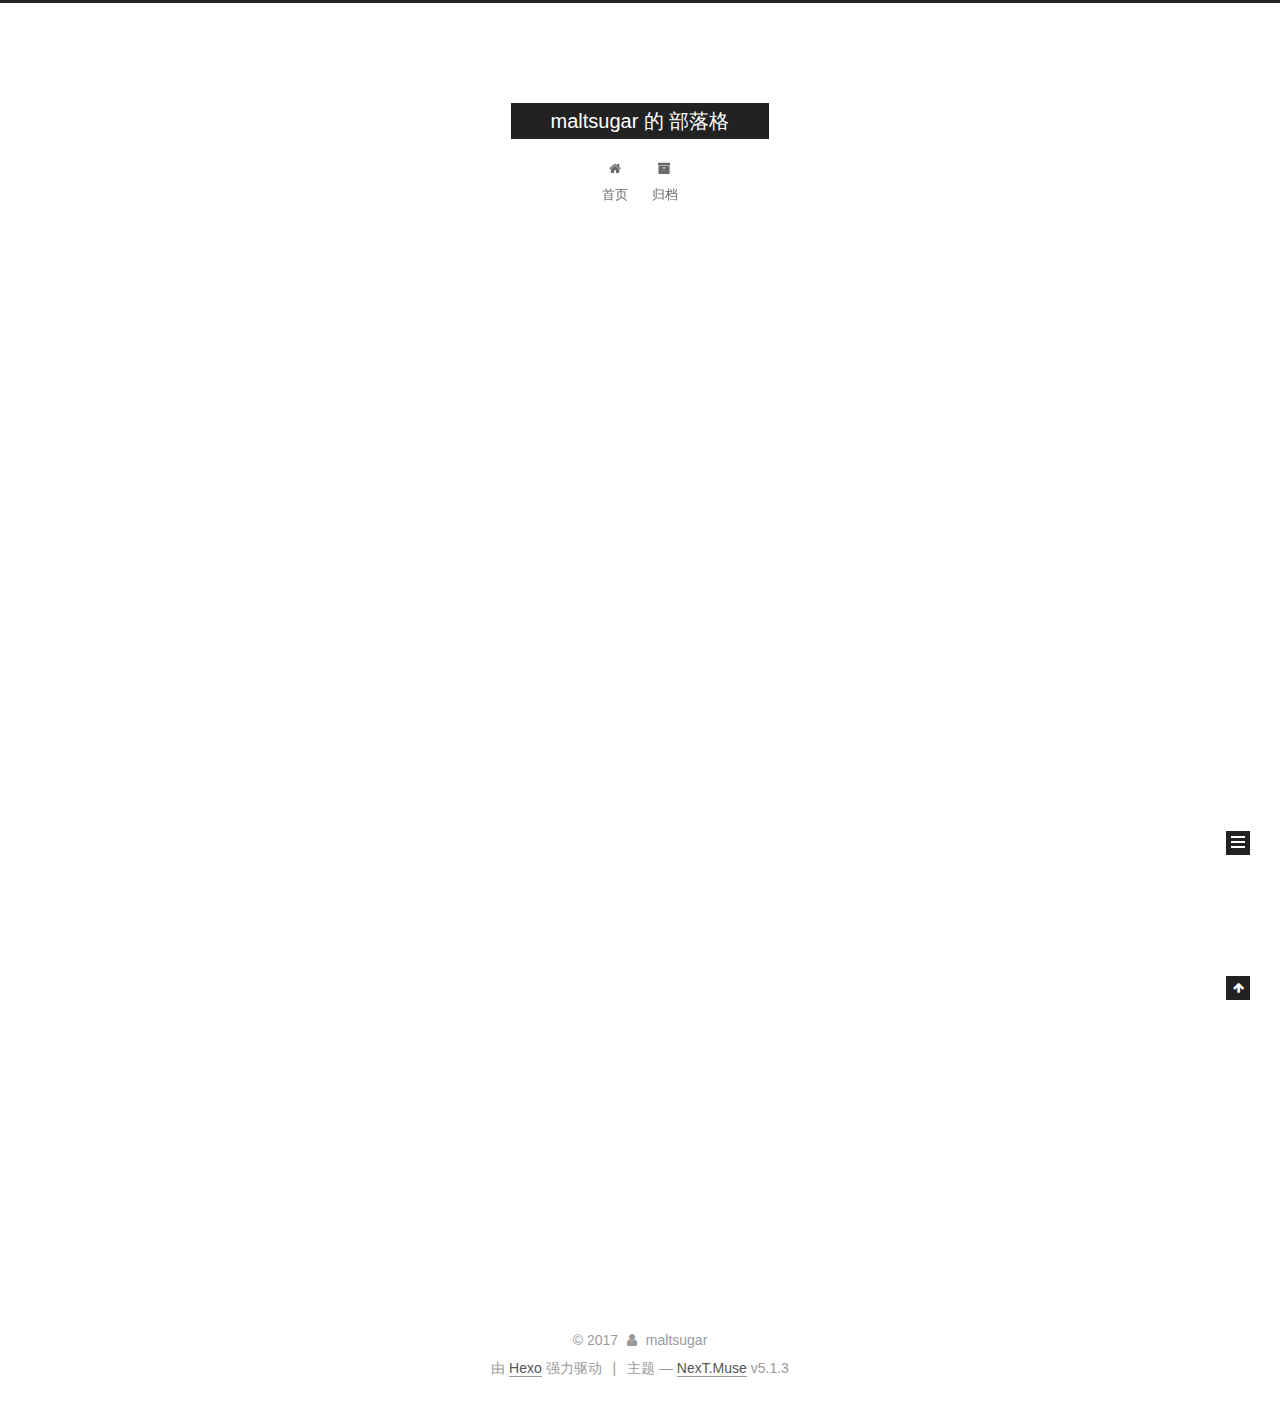
<file: index.html>
<!DOCTYPE html>



  


<html class="theme-next muse use-motion" lang="zh-Hans">
<head>
  <meta charset="UTF-8"/>
<meta http-equiv="X-UA-Compatible" content="IE=edge" />
<meta name="viewport" content="width=device-width, initial-scale=1, maximum-scale=1"/>
<meta name="theme-color" content="#222">









<meta http-equiv="Cache-Control" content="no-transform" />
<meta http-equiv="Cache-Control" content="no-siteapp" />
















  
  
  <link href="/lib/fancybox/source/jquery.fancybox.css?v=2.1.5" rel="stylesheet" type="text/css" />







<link href="/lib/font-awesome/css/font-awesome.min.css?v=4.6.2" rel="stylesheet" type="text/css" />

<link href="/css/main.css?v=5.1.3" rel="stylesheet" type="text/css" />


  <link rel="apple-touch-icon" sizes="180x180" href="/images/apple-touch-icon-next.png?v=5.1.3">


  <link rel="icon" type="image/png" sizes="32x32" href="/images/favicon-32x32-next.png?v=5.1.3">


  <link rel="icon" type="image/png" sizes="16x16" href="/images/favicon-16x16-next.png?v=5.1.3">


  <link rel="mask-icon" href="/images/logo.svg?v=5.1.3" color="#222">





  <meta name="keywords" content="Hexo, NexT" />










<meta property="og:type" content="website">
<meta property="og:title" content="maltsugar 的 部落格">
<meta property="og:url" content="http://yoursite.com/index.html">
<meta property="og:site_name" content="maltsugar 的 部落格">
<meta property="og:locale" content="zh-Hans">
<meta name="twitter:card" content="summary">
<meta name="twitter:title" content="maltsugar 的 部落格">



<script type="text/javascript" id="hexo.configurations">
  var NexT = window.NexT || {};
  var CONFIG = {
    root: '/',
    scheme: 'Muse',
    version: '5.1.3',
    sidebar: {"position":"left","display":"post","offset":12,"b2t":false,"scrollpercent":false,"onmobile":false},
    fancybox: true,
    tabs: true,
    motion: {"enable":true,"async":false,"transition":{"post_block":"fadeIn","post_header":"slideDownIn","post_body":"slideDownIn","coll_header":"slideLeftIn","sidebar":"slideUpIn"}},
    duoshuo: {
      userId: '0',
      author: '博主'
    },
    algolia: {
      applicationID: '',
      apiKey: '',
      indexName: '',
      hits: {"per_page":10},
      labels: {"input_placeholder":"Search for Posts","hits_empty":"We didn't find any results for the search: ${query}","hits_stats":"${hits} results found in ${time} ms"}
    }
  };
</script>



  <link rel="canonical" href="http://yoursite.com/"/>





  <title>maltsugar 的 部落格</title>
  








</head>

<body itemscope itemtype="http://schema.org/WebPage" lang="zh-Hans">

  
  
    
  

  <div class="container sidebar-position-left 
  page-home">
    <div class="headband"></div>

    <header id="header" class="header" itemscope itemtype="http://schema.org/WPHeader">
      <div class="header-inner"><div class="site-brand-wrapper">
  <div class="site-meta ">
    

    <div class="custom-logo-site-title">
      <a href="/"  class="brand" rel="start">
        <span class="logo-line-before"><i></i></span>
        <span class="site-title">maltsugar 的 部落格</span>
        <span class="logo-line-after"><i></i></span>
      </a>
    </div>
      
        <p class="site-subtitle"></p>
      
  </div>

  <div class="site-nav-toggle">
    <button>
      <span class="btn-bar"></span>
      <span class="btn-bar"></span>
      <span class="btn-bar"></span>
    </button>
  </div>
</div>

<nav class="site-nav">
  

  
    <ul id="menu" class="menu">
      
        
        <li class="menu-item menu-item-home">
          <a href="/" rel="section">
            
              <i class="menu-item-icon fa fa-fw fa-home"></i> <br />
            
            首页
          </a>
        </li>
      
        
        <li class="menu-item menu-item-archives">
          <a href="/archives/" rel="section">
            
              <i class="menu-item-icon fa fa-fw fa-archive"></i> <br />
            
            归档
          </a>
        </li>
      

      
    </ul>
  

  
</nav>



 </div>
    </header>

    <main id="main" class="main">
      <div class="main-inner">
        <div class="content-wrap">
          <div id="content" class="content">
            
  <section id="posts" class="posts-expand">
    
      

  

  
  
  

  <article class="post post-type-normal" itemscope itemtype="http://schema.org/Article">
  
  
  
  <div class="post-block">
    <link itemprop="mainEntityOfPage" href="http://yoursite.com/2017/10/12/hello-world/">

    <span hidden itemprop="author" itemscope itemtype="http://schema.org/Person">
      <meta itemprop="name" content="maltsugar">
      <meta itemprop="description" content="">
      <meta itemprop="image" content="/images/avatar.gif">
    </span>

    <span hidden itemprop="publisher" itemscope itemtype="http://schema.org/Organization">
      <meta itemprop="name" content="maltsugar 的 部落格">
    </span>

    
      <header class="post-header">

        
        
          <h1 class="post-title" itemprop="name headline">
                
                <a class="post-title-link" href="/2017/10/12/hello-world/" itemprop="url">Hello World</a></h1>
        

        <div class="post-meta">
          <span class="post-time">
            
              <span class="post-meta-item-icon">
                <i class="fa fa-calendar-o"></i>
              </span>
              
                <span class="post-meta-item-text">发表于</span>
              
              <time title="创建于" itemprop="dateCreated datePublished" datetime="2017-10-12T14:10:10+08:00">
                2017-10-12
              </time>
            

            

            
          </span>

          

          
            
          

          
          

          

          

          

        </div>
      </header>
    

    
    
    
    <div class="post-body" itemprop="articleBody">

      
      

      
        
          
            <p>Welcome to <a href="https://hexo.io/" target="_blank" rel="external">Hexo</a>! This is your very first post. Check <a href="https://hexo.io/docs/" target="_blank" rel="external">documentation</a> for more info. If you get any problems when using Hexo, you can find the answer in <a href="https://hexo.io/docs/troubleshooting.html" target="_blank" rel="external">troubleshooting</a> or you can ask me on <a href="https://github.com/hexojs/hexo/issues" target="_blank" rel="external">GitHub</a>.</p>
<h2 id="Quick-Start"><a href="#Quick-Start" class="headerlink" title="Quick Start"></a>Quick Start</h2><h3 id="Create-a-new-post"><a href="#Create-a-new-post" class="headerlink" title="Create a new post"></a>Create a new post</h3><figure class="highlight bash"><table><tr><td class="gutter"><pre><div class="line">1</div></pre></td><td class="code"><pre><div class="line">$ hexo new <span class="string">"My New Post"</span></div></pre></td></tr></table></figure>
<p>More info: <a href="https://hexo.io/docs/writing.html" target="_blank" rel="external">Writing</a></p>
<h3 id="Run-server"><a href="#Run-server" class="headerlink" title="Run server"></a>Run server</h3><figure class="highlight bash"><table><tr><td class="gutter"><pre><div class="line">1</div></pre></td><td class="code"><pre><div class="line">$ hexo server</div></pre></td></tr></table></figure>
<p>More info: <a href="https://hexo.io/docs/server.html" target="_blank" rel="external">Server</a></p>
<h3 id="Generate-static-files"><a href="#Generate-static-files" class="headerlink" title="Generate static files"></a>Generate static files</h3><figure class="highlight bash"><table><tr><td class="gutter"><pre><div class="line">1</div></pre></td><td class="code"><pre><div class="line">$ hexo generate</div></pre></td></tr></table></figure>
<p>More info: <a href="https://hexo.io/docs/generating.html" target="_blank" rel="external">Generating</a></p>
<h3 id="Deploy-to-remote-sites"><a href="#Deploy-to-remote-sites" class="headerlink" title="Deploy to remote sites"></a>Deploy to remote sites</h3><figure class="highlight bash"><table><tr><td class="gutter"><pre><div class="line">1</div></pre></td><td class="code"><pre><div class="line">$ hexo deploy</div></pre></td></tr></table></figure>
<p>More info: <a href="https://hexo.io/docs/deployment.html" target="_blank" rel="external">Deployment</a></p>

          
        
      
    </div>
    
    
    

    

    

    

    <footer class="post-footer">
      

      

      

      
      
        <div class="post-eof"></div>
      
    </footer>
  </div>
  
  
  
  </article>


    
  </section>

  


          </div>
          


          

        </div>
        
          
  
  <div class="sidebar-toggle">
    <div class="sidebar-toggle-line-wrap">
      <span class="sidebar-toggle-line sidebar-toggle-line-first"></span>
      <span class="sidebar-toggle-line sidebar-toggle-line-middle"></span>
      <span class="sidebar-toggle-line sidebar-toggle-line-last"></span>
    </div>
  </div>

  <aside id="sidebar" class="sidebar">
    
    <div class="sidebar-inner">

      

      

      <section class="site-overview-wrap sidebar-panel sidebar-panel-active">
        <div class="site-overview">
          <div class="site-author motion-element" itemprop="author" itemscope itemtype="http://schema.org/Person">
            
              <p class="site-author-name" itemprop="name">maltsugar</p>
              <p class="site-description motion-element" itemprop="description"></p>
          </div>

          <nav class="site-state motion-element">

            
              <div class="site-state-item site-state-posts">
              
                <a href="/archives/">
              
                  <span class="site-state-item-count">1</span>
                  <span class="site-state-item-name">日志</span>
                </a>
              </div>
            

            

            

          </nav>

          

          <div class="links-of-author motion-element">
            
          </div>

          
          

          
          

          

        </div>
      </section>

      

      

    </div>
  </aside>


        
      </div>
    </main>

    <footer id="footer" class="footer">
      <div class="footer-inner">
        <div class="copyright">&copy; <span itemprop="copyrightYear">2017</span>
  <span class="with-love">
    <i class="fa fa-user"></i>
  </span>
  <span class="author" itemprop="copyrightHolder">maltsugar</span>

  
</div>


  <div class="powered-by">由 <a class="theme-link" target="_blank" href="https://hexo.io">Hexo</a> 强力驱动</div>



  <span class="post-meta-divider">|</span>



  <div class="theme-info">主题 &mdash; <a class="theme-link" target="_blank" href="https://github.com/iissnan/hexo-theme-next">NexT.Muse</a> v5.1.3</div>




        







        
      </div>
    </footer>

    
      <div class="back-to-top">
        <i class="fa fa-arrow-up"></i>
        
      </div>
    

    

  </div>

  

<script type="text/javascript">
  if (Object.prototype.toString.call(window.Promise) !== '[object Function]') {
    window.Promise = null;
  }
</script>









  












  
  
    <script type="text/javascript" src="/lib/jquery/index.js?v=2.1.3"></script>
  

  
  
    <script type="text/javascript" src="/lib/fastclick/lib/fastclick.min.js?v=1.0.6"></script>
  

  
  
    <script type="text/javascript" src="/lib/jquery_lazyload/jquery.lazyload.js?v=1.9.7"></script>
  

  
  
    <script type="text/javascript" src="/lib/velocity/velocity.min.js?v=1.2.1"></script>
  

  
  
    <script type="text/javascript" src="/lib/velocity/velocity.ui.min.js?v=1.2.1"></script>
  

  
  
    <script type="text/javascript" src="/lib/fancybox/source/jquery.fancybox.pack.js?v=2.1.5"></script>
  


  


  <script type="text/javascript" src="/js/src/utils.js?v=5.1.3"></script>

  <script type="text/javascript" src="/js/src/motion.js?v=5.1.3"></script>



  
  

  

  


  <script type="text/javascript" src="/js/src/bootstrap.js?v=5.1.3"></script>



  


  




	





  





  












  





  

  

  
  

  

  

  

</body>
</html>
</file>
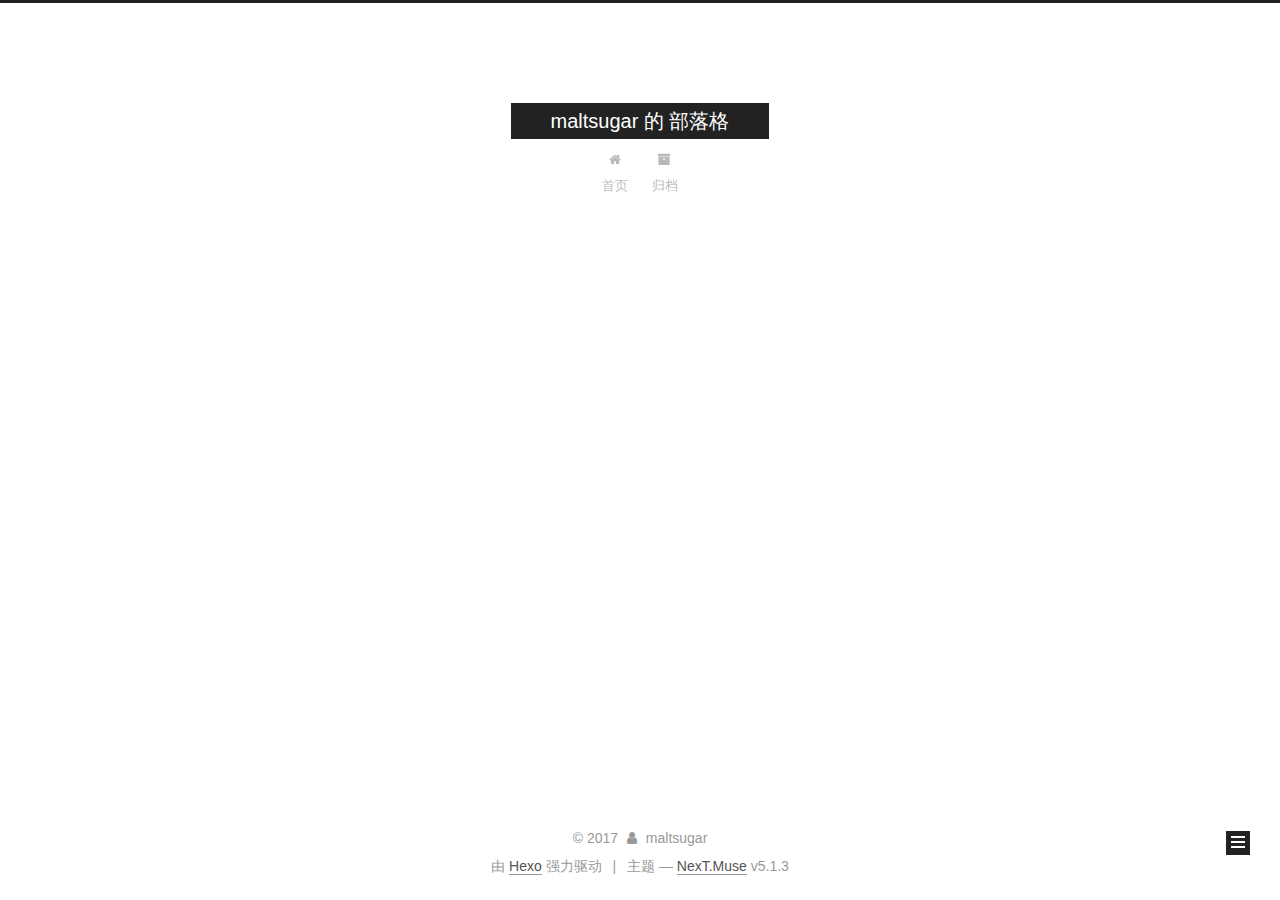
<file: archives/index.html>
<!DOCTYPE html>



  


<html class="theme-next muse use-motion" lang="zh-Hans">
<head>
  <meta charset="UTF-8"/>
<meta http-equiv="X-UA-Compatible" content="IE=edge" />
<meta name="viewport" content="width=device-width, initial-scale=1, maximum-scale=1"/>
<meta name="theme-color" content="#222">









<meta http-equiv="Cache-Control" content="no-transform" />
<meta http-equiv="Cache-Control" content="no-siteapp" />
















  
  
  <link href="/lib/fancybox/source/jquery.fancybox.css?v=2.1.5" rel="stylesheet" type="text/css" />







<link href="/lib/font-awesome/css/font-awesome.min.css?v=4.6.2" rel="stylesheet" type="text/css" />

<link href="/css/main.css?v=5.1.3" rel="stylesheet" type="text/css" />


  <link rel="apple-touch-icon" sizes="180x180" href="/images/apple-touch-icon-next.png?v=5.1.3">


  <link rel="icon" type="image/png" sizes="32x32" href="/images/favicon-32x32-next.png?v=5.1.3">


  <link rel="icon" type="image/png" sizes="16x16" href="/images/favicon-16x16-next.png?v=5.1.3">


  <link rel="mask-icon" href="/images/logo.svg?v=5.1.3" color="#222">





  <meta name="keywords" content="Hexo, NexT" />










<meta property="og:type" content="website">
<meta property="og:title" content="maltsugar 的 部落格">
<meta property="og:url" content="http://yoursite.com/archives/index.html">
<meta property="og:site_name" content="maltsugar 的 部落格">
<meta property="og:locale" content="zh-Hans">
<meta name="twitter:card" content="summary">
<meta name="twitter:title" content="maltsugar 的 部落格">



<script type="text/javascript" id="hexo.configurations">
  var NexT = window.NexT || {};
  var CONFIG = {
    root: '/',
    scheme: 'Muse',
    version: '5.1.3',
    sidebar: {"position":"left","display":"post","offset":12,"b2t":false,"scrollpercent":false,"onmobile":false},
    fancybox: true,
    tabs: true,
    motion: {"enable":true,"async":false,"transition":{"post_block":"fadeIn","post_header":"slideDownIn","post_body":"slideDownIn","coll_header":"slideLeftIn","sidebar":"slideUpIn"}},
    duoshuo: {
      userId: '0',
      author: '博主'
    },
    algolia: {
      applicationID: '',
      apiKey: '',
      indexName: '',
      hits: {"per_page":10},
      labels: {"input_placeholder":"Search for Posts","hits_empty":"We didn't find any results for the search: ${query}","hits_stats":"${hits} results found in ${time} ms"}
    }
  };
</script>



  <link rel="canonical" href="http://yoursite.com/archives/"/>





  <title>归档 | maltsugar 的 部落格</title>
  








</head>

<body itemscope itemtype="http://schema.org/WebPage" lang="zh-Hans">

  
  
    
  

  <div class="container sidebar-position-left page-archive">
    <div class="headband"></div>

    <header id="header" class="header" itemscope itemtype="http://schema.org/WPHeader">
      <div class="header-inner"><div class="site-brand-wrapper">
  <div class="site-meta ">
    

    <div class="custom-logo-site-title">
      <a href="/"  class="brand" rel="start">
        <span class="logo-line-before"><i></i></span>
        <span class="site-title">maltsugar 的 部落格</span>
        <span class="logo-line-after"><i></i></span>
      </a>
    </div>
      
        <p class="site-subtitle"></p>
      
  </div>

  <div class="site-nav-toggle">
    <button>
      <span class="btn-bar"></span>
      <span class="btn-bar"></span>
      <span class="btn-bar"></span>
    </button>
  </div>
</div>

<nav class="site-nav">
  

  
    <ul id="menu" class="menu">
      
        
        <li class="menu-item menu-item-home">
          <a href="/" rel="section">
            
              <i class="menu-item-icon fa fa-fw fa-home"></i> <br />
            
            首页
          </a>
        </li>
      
        
        <li class="menu-item menu-item-archives">
          <a href="/archives/" rel="section">
            
              <i class="menu-item-icon fa fa-fw fa-archive"></i> <br />
            
            归档
          </a>
        </li>
      

      
    </ul>
  

  
</nav>



 </div>
    </header>

    <main id="main" class="main">
      <div class="main-inner">
        <div class="content-wrap">
          <div id="content" class="content">
            

  
  
  
  <div class="post-block archive">
    <div id="posts" class="posts-collapse">
      <span class="archive-move-on"></span>

      <span class="archive-page-counter">
        
        
        
          
        
        嗯..! 目前共计 1 篇日志。 继续努力。
      </span>

      

        
        
        

        
          
          <div class="collection-title">
            <h1 class="archive-year" id="archive-year-2017">2017</h1>
          </div>
        
        

        

  <article class="post post-type-normal" itemscope itemtype="http://schema.org/Article">
    <header class="post-header">

      <h2 class="post-title">
        
            <a class="post-title-link" href="/2017/10/12/hello-world/" itemprop="url">
              
                <span itemprop="name">Hello World</span>
              
            </a>
        
      </h2>

      <div class="post-meta">
        <time class="post-time" itemprop="dateCreated"
              datetime="2017-10-12T14:10:10+08:00"
              content="2017-10-12" >
          10-12
        </time>
      </div>

    </header>
  </article>



      

    </div>
  </div>
  
  
  

  



          </div>
          


          

        </div>
        
          
  
  <div class="sidebar-toggle">
    <div class="sidebar-toggle-line-wrap">
      <span class="sidebar-toggle-line sidebar-toggle-line-first"></span>
      <span class="sidebar-toggle-line sidebar-toggle-line-middle"></span>
      <span class="sidebar-toggle-line sidebar-toggle-line-last"></span>
    </div>
  </div>

  <aside id="sidebar" class="sidebar">
    
    <div class="sidebar-inner">

      

      

      <section class="site-overview-wrap sidebar-panel sidebar-panel-active">
        <div class="site-overview">
          <div class="site-author motion-element" itemprop="author" itemscope itemtype="http://schema.org/Person">
            
              <p class="site-author-name" itemprop="name">maltsugar</p>
              <p class="site-description motion-element" itemprop="description"></p>
          </div>

          <nav class="site-state motion-element">

            
              <div class="site-state-item site-state-posts">
              
                <a href="/archives/">
              
                  <span class="site-state-item-count">1</span>
                  <span class="site-state-item-name">日志</span>
                </a>
              </div>
            

            

            

          </nav>

          

          <div class="links-of-author motion-element">
            
          </div>

          
          

          
          

          

        </div>
      </section>

      

      

    </div>
  </aside>


        
      </div>
    </main>

    <footer id="footer" class="footer">
      <div class="footer-inner">
        <div class="copyright">&copy; <span itemprop="copyrightYear">2017</span>
  <span class="with-love">
    <i class="fa fa-user"></i>
  </span>
  <span class="author" itemprop="copyrightHolder">maltsugar</span>

  
</div>


  <div class="powered-by">由 <a class="theme-link" target="_blank" href="https://hexo.io">Hexo</a> 强力驱动</div>



  <span class="post-meta-divider">|</span>



  <div class="theme-info">主题 &mdash; <a class="theme-link" target="_blank" href="https://github.com/iissnan/hexo-theme-next">NexT.Muse</a> v5.1.3</div>




        







        
      </div>
    </footer>

    
      <div class="back-to-top">
        <i class="fa fa-arrow-up"></i>
        
      </div>
    

    

  </div>

  

<script type="text/javascript">
  if (Object.prototype.toString.call(window.Promise) !== '[object Function]') {
    window.Promise = null;
  }
</script>









  












  
  
    <script type="text/javascript" src="/lib/jquery/index.js?v=2.1.3"></script>
  

  
  
    <script type="text/javascript" src="/lib/fastclick/lib/fastclick.min.js?v=1.0.6"></script>
  

  
  
    <script type="text/javascript" src="/lib/jquery_lazyload/jquery.lazyload.js?v=1.9.7"></script>
  

  
  
    <script type="text/javascript" src="/lib/velocity/velocity.min.js?v=1.2.1"></script>
  

  
  
    <script type="text/javascript" src="/lib/velocity/velocity.ui.min.js?v=1.2.1"></script>
  

  
  
    <script type="text/javascript" src="/lib/fancybox/source/jquery.fancybox.pack.js?v=2.1.5"></script>
  


  


  <script type="text/javascript" src="/js/src/utils.js?v=5.1.3"></script>

  <script type="text/javascript" src="/js/src/motion.js?v=5.1.3"></script>



  
  

  

  


  <script type="text/javascript" src="/js/src/bootstrap.js?v=5.1.3"></script>



  


  




	





  





  












  





  

  

  
  

  

  

  

</body>
</html>
</file>
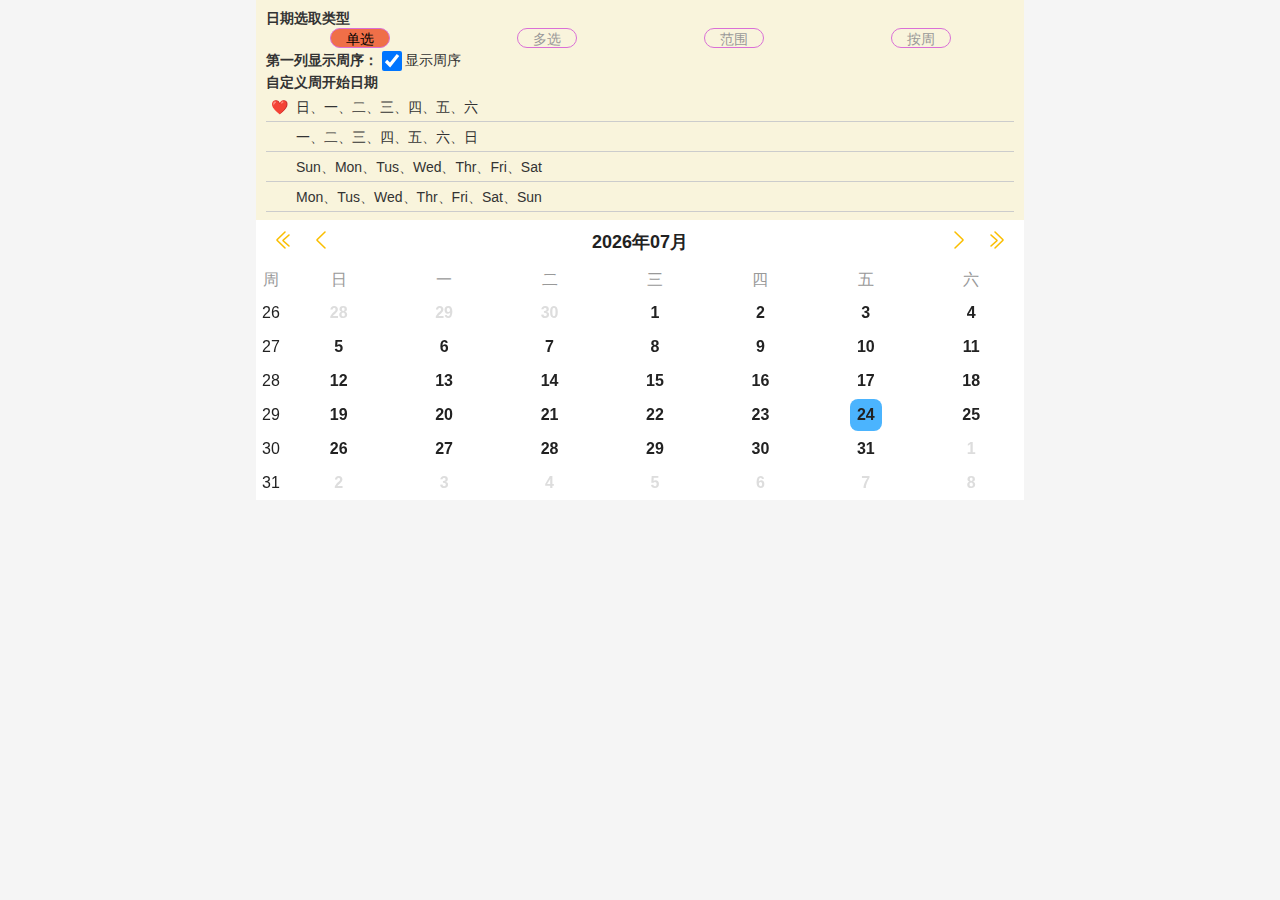
<file: demo/index.html>
<!DOCTYPE html>
<html lang="en">
  <head>
    <meta charset="UTF-8" />
    <link rel="icon" href="/demo/favicon.ico" />
    <meta
      name="viewport"
      content="width=device-width, initial-scale=1.0, viewport-fit=cover"
    />
    <title>Vue-Mobile—Calendar</title>
    <script type="module" crossorigin src="/demo/assets/index.643e3125.js"></script>
    <link rel="stylesheet" href="/demo/assets/index.75d5ad3b.css">
  </head>
  <body>
    <div id="app"></div>
    
  </body>
</html>
</file>
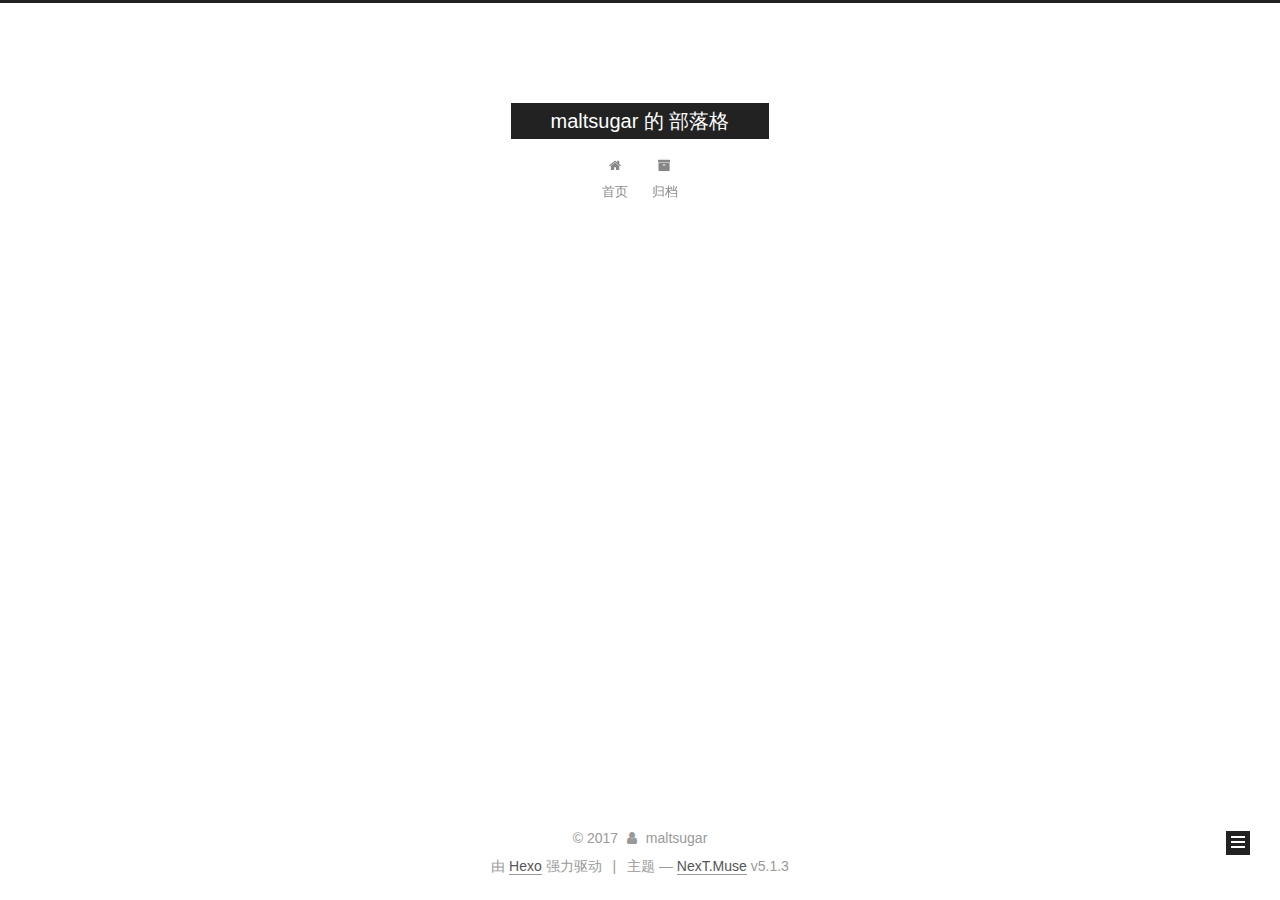
<file: archives/2017/index.html>
<!DOCTYPE html>



  


<html class="theme-next muse use-motion" lang="zh-Hans">
<head>
  <meta charset="UTF-8"/>
<meta http-equiv="X-UA-Compatible" content="IE=edge" />
<meta name="viewport" content="width=device-width, initial-scale=1, maximum-scale=1"/>
<meta name="theme-color" content="#222">









<meta http-equiv="Cache-Control" content="no-transform" />
<meta http-equiv="Cache-Control" content="no-siteapp" />
















  
  
  <link href="/lib/fancybox/source/jquery.fancybox.css?v=2.1.5" rel="stylesheet" type="text/css" />







<link href="/lib/font-awesome/css/font-awesome.min.css?v=4.6.2" rel="stylesheet" type="text/css" />

<link href="/css/main.css?v=5.1.3" rel="stylesheet" type="text/css" />


  <link rel="apple-touch-icon" sizes="180x180" href="/images/apple-touch-icon-next.png?v=5.1.3">


  <link rel="icon" type="image/png" sizes="32x32" href="/images/favicon-32x32-next.png?v=5.1.3">


  <link rel="icon" type="image/png" sizes="16x16" href="/images/favicon-16x16-next.png?v=5.1.3">


  <link rel="mask-icon" href="/images/logo.svg?v=5.1.3" color="#222">





  <meta name="keywords" content="Hexo, NexT" />










<meta property="og:type" content="website">
<meta property="og:title" content="maltsugar 的 部落格">
<meta property="og:url" content="http://yoursite.com/archives/2017/index.html">
<meta property="og:site_name" content="maltsugar 的 部落格">
<meta property="og:locale" content="zh-Hans">
<meta name="twitter:card" content="summary">
<meta name="twitter:title" content="maltsugar 的 部落格">



<script type="text/javascript" id="hexo.configurations">
  var NexT = window.NexT || {};
  var CONFIG = {
    root: '/',
    scheme: 'Muse',
    version: '5.1.3',
    sidebar: {"position":"left","display":"post","offset":12,"b2t":false,"scrollpercent":false,"onmobile":false},
    fancybox: true,
    tabs: true,
    motion: {"enable":true,"async":false,"transition":{"post_block":"fadeIn","post_header":"slideDownIn","post_body":"slideDownIn","coll_header":"slideLeftIn","sidebar":"slideUpIn"}},
    duoshuo: {
      userId: '0',
      author: '博主'
    },
    algolia: {
      applicationID: '',
      apiKey: '',
      indexName: '',
      hits: {"per_page":10},
      labels: {"input_placeholder":"Search for Posts","hits_empty":"We didn't find any results for the search: ${query}","hits_stats":"${hits} results found in ${time} ms"}
    }
  };
</script>



  <link rel="canonical" href="http://yoursite.com/archives/2017/"/>





  <title>归档 | maltsugar 的 部落格</title>
  








</head>

<body itemscope itemtype="http://schema.org/WebPage" lang="zh-Hans">

  
  
    
  

  <div class="container sidebar-position-left page-archive">
    <div class="headband"></div>

    <header id="header" class="header" itemscope itemtype="http://schema.org/WPHeader">
      <div class="header-inner"><div class="site-brand-wrapper">
  <div class="site-meta ">
    

    <div class="custom-logo-site-title">
      <a href="/"  class="brand" rel="start">
        <span class="logo-line-before"><i></i></span>
        <span class="site-title">maltsugar 的 部落格</span>
        <span class="logo-line-after"><i></i></span>
      </a>
    </div>
      
        <p class="site-subtitle"></p>
      
  </div>

  <div class="site-nav-toggle">
    <button>
      <span class="btn-bar"></span>
      <span class="btn-bar"></span>
      <span class="btn-bar"></span>
    </button>
  </div>
</div>

<nav class="site-nav">
  

  
    <ul id="menu" class="menu">
      
        
        <li class="menu-item menu-item-home">
          <a href="/" rel="section">
            
              <i class="menu-item-icon fa fa-fw fa-home"></i> <br />
            
            首页
          </a>
        </li>
      
        
        <li class="menu-item menu-item-archives">
          <a href="/archives/" rel="section">
            
              <i class="menu-item-icon fa fa-fw fa-archive"></i> <br />
            
            归档
          </a>
        </li>
      

      
    </ul>
  

  
</nav>



 </div>
    </header>

    <main id="main" class="main">
      <div class="main-inner">
        <div class="content-wrap">
          <div id="content" class="content">
            

  
  
  
  <div class="post-block archive">
    <div id="posts" class="posts-collapse">
      <span class="archive-move-on"></span>

      <span class="archive-page-counter">
        
        
        
          
        
        嗯..! 目前共计 1 篇日志。 继续努力。
      </span>

      

        
        
        

        
          
          <div class="collection-title">
            <h1 class="archive-year" id="archive-year-2017">2017</h1>
          </div>
        
        

        

  <article class="post post-type-normal" itemscope itemtype="http://schema.org/Article">
    <header class="post-header">

      <h2 class="post-title">
        
            <a class="post-title-link" href="/2017/10/12/hello-world/" itemprop="url">
              
                <span itemprop="name">Hello World</span>
              
            </a>
        
      </h2>

      <div class="post-meta">
        <time class="post-time" itemprop="dateCreated"
              datetime="2017-10-12T14:10:10+08:00"
              content="2017-10-12" >
          10-12
        </time>
      </div>

    </header>
  </article>



      

    </div>
  </div>
  
  
  

  



          </div>
          


          

        </div>
        
          
  
  <div class="sidebar-toggle">
    <div class="sidebar-toggle-line-wrap">
      <span class="sidebar-toggle-line sidebar-toggle-line-first"></span>
      <span class="sidebar-toggle-line sidebar-toggle-line-middle"></span>
      <span class="sidebar-toggle-line sidebar-toggle-line-last"></span>
    </div>
  </div>

  <aside id="sidebar" class="sidebar">
    
    <div class="sidebar-inner">

      

      

      <section class="site-overview-wrap sidebar-panel sidebar-panel-active">
        <div class="site-overview">
          <div class="site-author motion-element" itemprop="author" itemscope itemtype="http://schema.org/Person">
            
              <p class="site-author-name" itemprop="name">maltsugar</p>
              <p class="site-description motion-element" itemprop="description"></p>
          </div>

          <nav class="site-state motion-element">

            
              <div class="site-state-item site-state-posts">
              
                <a href="/archives/">
              
                  <span class="site-state-item-count">1</span>
                  <span class="site-state-item-name">日志</span>
                </a>
              </div>
            

            

            

          </nav>

          

          <div class="links-of-author motion-element">
            
          </div>

          
          

          
          

          

        </div>
      </section>

      

      

    </div>
  </aside>


        
      </div>
    </main>

    <footer id="footer" class="footer">
      <div class="footer-inner">
        <div class="copyright">&copy; <span itemprop="copyrightYear">2017</span>
  <span class="with-love">
    <i class="fa fa-user"></i>
  </span>
  <span class="author" itemprop="copyrightHolder">maltsugar</span>

  
</div>


  <div class="powered-by">由 <a class="theme-link" target="_blank" href="https://hexo.io">Hexo</a> 强力驱动</div>



  <span class="post-meta-divider">|</span>



  <div class="theme-info">主题 &mdash; <a class="theme-link" target="_blank" href="https://github.com/iissnan/hexo-theme-next">NexT.Muse</a> v5.1.3</div>




        







        
      </div>
    </footer>

    
      <div class="back-to-top">
        <i class="fa fa-arrow-up"></i>
        
      </div>
    

    

  </div>

  

<script type="text/javascript">
  if (Object.prototype.toString.call(window.Promise) !== '[object Function]') {
    window.Promise = null;
  }
</script>









  












  
  
    <script type="text/javascript" src="/lib/jquery/index.js?v=2.1.3"></script>
  

  
  
    <script type="text/javascript" src="/lib/fastclick/lib/fastclick.min.js?v=1.0.6"></script>
  

  
  
    <script type="text/javascript" src="/lib/jquery_lazyload/jquery.lazyload.js?v=1.9.7"></script>
  

  
  
    <script type="text/javascript" src="/lib/velocity/velocity.min.js?v=1.2.1"></script>
  

  
  
    <script type="text/javascript" src="/lib/velocity/velocity.ui.min.js?v=1.2.1"></script>
  

  
  
    <script type="text/javascript" src="/lib/fancybox/source/jquery.fancybox.pack.js?v=2.1.5"></script>
  


  


  <script type="text/javascript" src="/js/src/utils.js?v=5.1.3"></script>

  <script type="text/javascript" src="/js/src/motion.js?v=5.1.3"></script>



  
  

  

  


  <script type="text/javascript" src="/js/src/bootstrap.js?v=5.1.3"></script>



  


  




	





  





  












  





  

  

  
  

  

  

  

</body>
</html>
</file>
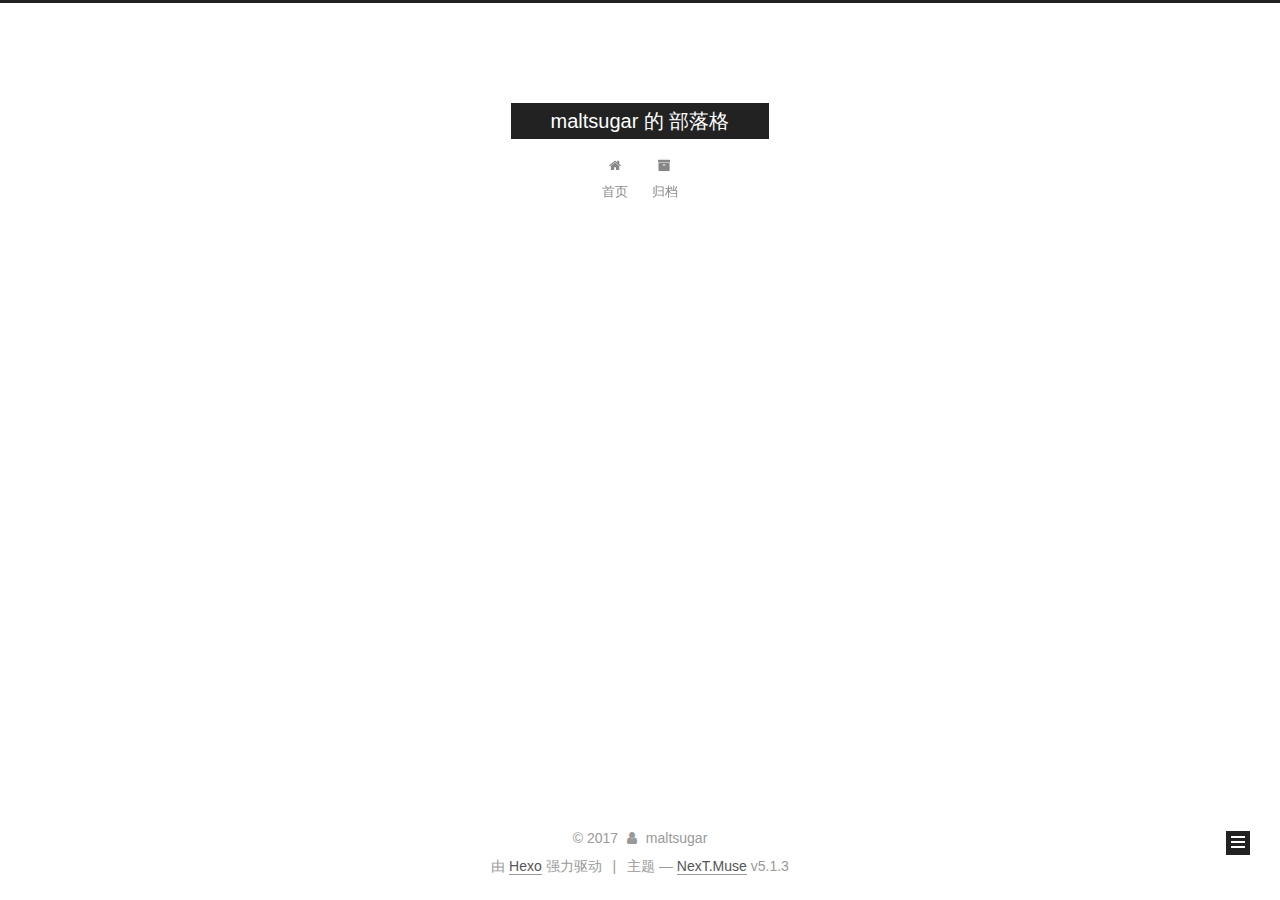
<file: archives/2017/10/index.html>
<!DOCTYPE html>



  


<html class="theme-next muse use-motion" lang="zh-Hans">
<head>
  <meta charset="UTF-8"/>
<meta http-equiv="X-UA-Compatible" content="IE=edge" />
<meta name="viewport" content="width=device-width, initial-scale=1, maximum-scale=1"/>
<meta name="theme-color" content="#222">









<meta http-equiv="Cache-Control" content="no-transform" />
<meta http-equiv="Cache-Control" content="no-siteapp" />
















  
  
  <link href="/lib/fancybox/source/jquery.fancybox.css?v=2.1.5" rel="stylesheet" type="text/css" />







<link href="/lib/font-awesome/css/font-awesome.min.css?v=4.6.2" rel="stylesheet" type="text/css" />

<link href="/css/main.css?v=5.1.3" rel="stylesheet" type="text/css" />


  <link rel="apple-touch-icon" sizes="180x180" href="/images/apple-touch-icon-next.png?v=5.1.3">


  <link rel="icon" type="image/png" sizes="32x32" href="/images/favicon-32x32-next.png?v=5.1.3">


  <link rel="icon" type="image/png" sizes="16x16" href="/images/favicon-16x16-next.png?v=5.1.3">


  <link rel="mask-icon" href="/images/logo.svg?v=5.1.3" color="#222">





  <meta name="keywords" content="Hexo, NexT" />










<meta property="og:type" content="website">
<meta property="og:title" content="maltsugar 的 部落格">
<meta property="og:url" content="http://yoursite.com/archives/2017/10/index.html">
<meta property="og:site_name" content="maltsugar 的 部落格">
<meta property="og:locale" content="zh-Hans">
<meta name="twitter:card" content="summary">
<meta name="twitter:title" content="maltsugar 的 部落格">



<script type="text/javascript" id="hexo.configurations">
  var NexT = window.NexT || {};
  var CONFIG = {
    root: '/',
    scheme: 'Muse',
    version: '5.1.3',
    sidebar: {"position":"left","display":"post","offset":12,"b2t":false,"scrollpercent":false,"onmobile":false},
    fancybox: true,
    tabs: true,
    motion: {"enable":true,"async":false,"transition":{"post_block":"fadeIn","post_header":"slideDownIn","post_body":"slideDownIn","coll_header":"slideLeftIn","sidebar":"slideUpIn"}},
    duoshuo: {
      userId: '0',
      author: '博主'
    },
    algolia: {
      applicationID: '',
      apiKey: '',
      indexName: '',
      hits: {"per_page":10},
      labels: {"input_placeholder":"Search for Posts","hits_empty":"We didn't find any results for the search: ${query}","hits_stats":"${hits} results found in ${time} ms"}
    }
  };
</script>



  <link rel="canonical" href="http://yoursite.com/archives/2017/10/"/>





  <title>归档 | maltsugar 的 部落格</title>
  








</head>

<body itemscope itemtype="http://schema.org/WebPage" lang="zh-Hans">

  
  
    
  

  <div class="container sidebar-position-left page-archive">
    <div class="headband"></div>

    <header id="header" class="header" itemscope itemtype="http://schema.org/WPHeader">
      <div class="header-inner"><div class="site-brand-wrapper">
  <div class="site-meta ">
    

    <div class="custom-logo-site-title">
      <a href="/"  class="brand" rel="start">
        <span class="logo-line-before"><i></i></span>
        <span class="site-title">maltsugar 的 部落格</span>
        <span class="logo-line-after"><i></i></span>
      </a>
    </div>
      
        <p class="site-subtitle"></p>
      
  </div>

  <div class="site-nav-toggle">
    <button>
      <span class="btn-bar"></span>
      <span class="btn-bar"></span>
      <span class="btn-bar"></span>
    </button>
  </div>
</div>

<nav class="site-nav">
  

  
    <ul id="menu" class="menu">
      
        
        <li class="menu-item menu-item-home">
          <a href="/" rel="section">
            
              <i class="menu-item-icon fa fa-fw fa-home"></i> <br />
            
            首页
          </a>
        </li>
      
        
        <li class="menu-item menu-item-archives">
          <a href="/archives/" rel="section">
            
              <i class="menu-item-icon fa fa-fw fa-archive"></i> <br />
            
            归档
          </a>
        </li>
      

      
    </ul>
  

  
</nav>



 </div>
    </header>

    <main id="main" class="main">
      <div class="main-inner">
        <div class="content-wrap">
          <div id="content" class="content">
            

  
  
  
  <div class="post-block archive">
    <div id="posts" class="posts-collapse">
      <span class="archive-move-on"></span>

      <span class="archive-page-counter">
        
        
        
          
        
        嗯..! 目前共计 1 篇日志。 继续努力。
      </span>

      

        
        
        

        
          
          <div class="collection-title">
            <h1 class="archive-year" id="archive-year-2017">2017</h1>
          </div>
        
        

        

  <article class="post post-type-normal" itemscope itemtype="http://schema.org/Article">
    <header class="post-header">

      <h2 class="post-title">
        
            <a class="post-title-link" href="/2017/10/12/hello-world/" itemprop="url">
              
                <span itemprop="name">Hello World</span>
              
            </a>
        
      </h2>

      <div class="post-meta">
        <time class="post-time" itemprop="dateCreated"
              datetime="2017-10-12T14:10:10+08:00"
              content="2017-10-12" >
          10-12
        </time>
      </div>

    </header>
  </article>



      

    </div>
  </div>
  
  
  

  



          </div>
          


          

        </div>
        
          
  
  <div class="sidebar-toggle">
    <div class="sidebar-toggle-line-wrap">
      <span class="sidebar-toggle-line sidebar-toggle-line-first"></span>
      <span class="sidebar-toggle-line sidebar-toggle-line-middle"></span>
      <span class="sidebar-toggle-line sidebar-toggle-line-last"></span>
    </div>
  </div>

  <aside id="sidebar" class="sidebar">
    
    <div class="sidebar-inner">

      

      

      <section class="site-overview-wrap sidebar-panel sidebar-panel-active">
        <div class="site-overview">
          <div class="site-author motion-element" itemprop="author" itemscope itemtype="http://schema.org/Person">
            
              <p class="site-author-name" itemprop="name">maltsugar</p>
              <p class="site-description motion-element" itemprop="description"></p>
          </div>

          <nav class="site-state motion-element">

            
              <div class="site-state-item site-state-posts">
              
                <a href="/archives/">
              
                  <span class="site-state-item-count">1</span>
                  <span class="site-state-item-name">日志</span>
                </a>
              </div>
            

            

            

          </nav>

          

          <div class="links-of-author motion-element">
            
          </div>

          
          

          
          

          

        </div>
      </section>

      

      

    </div>
  </aside>


        
      </div>
    </main>

    <footer id="footer" class="footer">
      <div class="footer-inner">
        <div class="copyright">&copy; <span itemprop="copyrightYear">2017</span>
  <span class="with-love">
    <i class="fa fa-user"></i>
  </span>
  <span class="author" itemprop="copyrightHolder">maltsugar</span>

  
</div>


  <div class="powered-by">由 <a class="theme-link" target="_blank" href="https://hexo.io">Hexo</a> 强力驱动</div>



  <span class="post-meta-divider">|</span>



  <div class="theme-info">主题 &mdash; <a class="theme-link" target="_blank" href="https://github.com/iissnan/hexo-theme-next">NexT.Muse</a> v5.1.3</div>




        







        
      </div>
    </footer>

    
      <div class="back-to-top">
        <i class="fa fa-arrow-up"></i>
        
      </div>
    

    

  </div>

  

<script type="text/javascript">
  if (Object.prototype.toString.call(window.Promise) !== '[object Function]') {
    window.Promise = null;
  }
</script>









  












  
  
    <script type="text/javascript" src="/lib/jquery/index.js?v=2.1.3"></script>
  

  
  
    <script type="text/javascript" src="/lib/fastclick/lib/fastclick.min.js?v=1.0.6"></script>
  

  
  
    <script type="text/javascript" src="/lib/jquery_lazyload/jquery.lazyload.js?v=1.9.7"></script>
  

  
  
    <script type="text/javascript" src="/lib/velocity/velocity.min.js?v=1.2.1"></script>
  

  
  
    <script type="text/javascript" src="/lib/velocity/velocity.ui.min.js?v=1.2.1"></script>
  

  
  
    <script type="text/javascript" src="/lib/fancybox/source/jquery.fancybox.pack.js?v=2.1.5"></script>
  


  


  <script type="text/javascript" src="/js/src/utils.js?v=5.1.3"></script>

  <script type="text/javascript" src="/js/src/motion.js?v=5.1.3"></script>



  
  

  

  


  <script type="text/javascript" src="/js/src/bootstrap.js?v=5.1.3"></script>



  


  




	





  





  












  





  

  

  
  

  

  

  

</body>
</html>
</file>
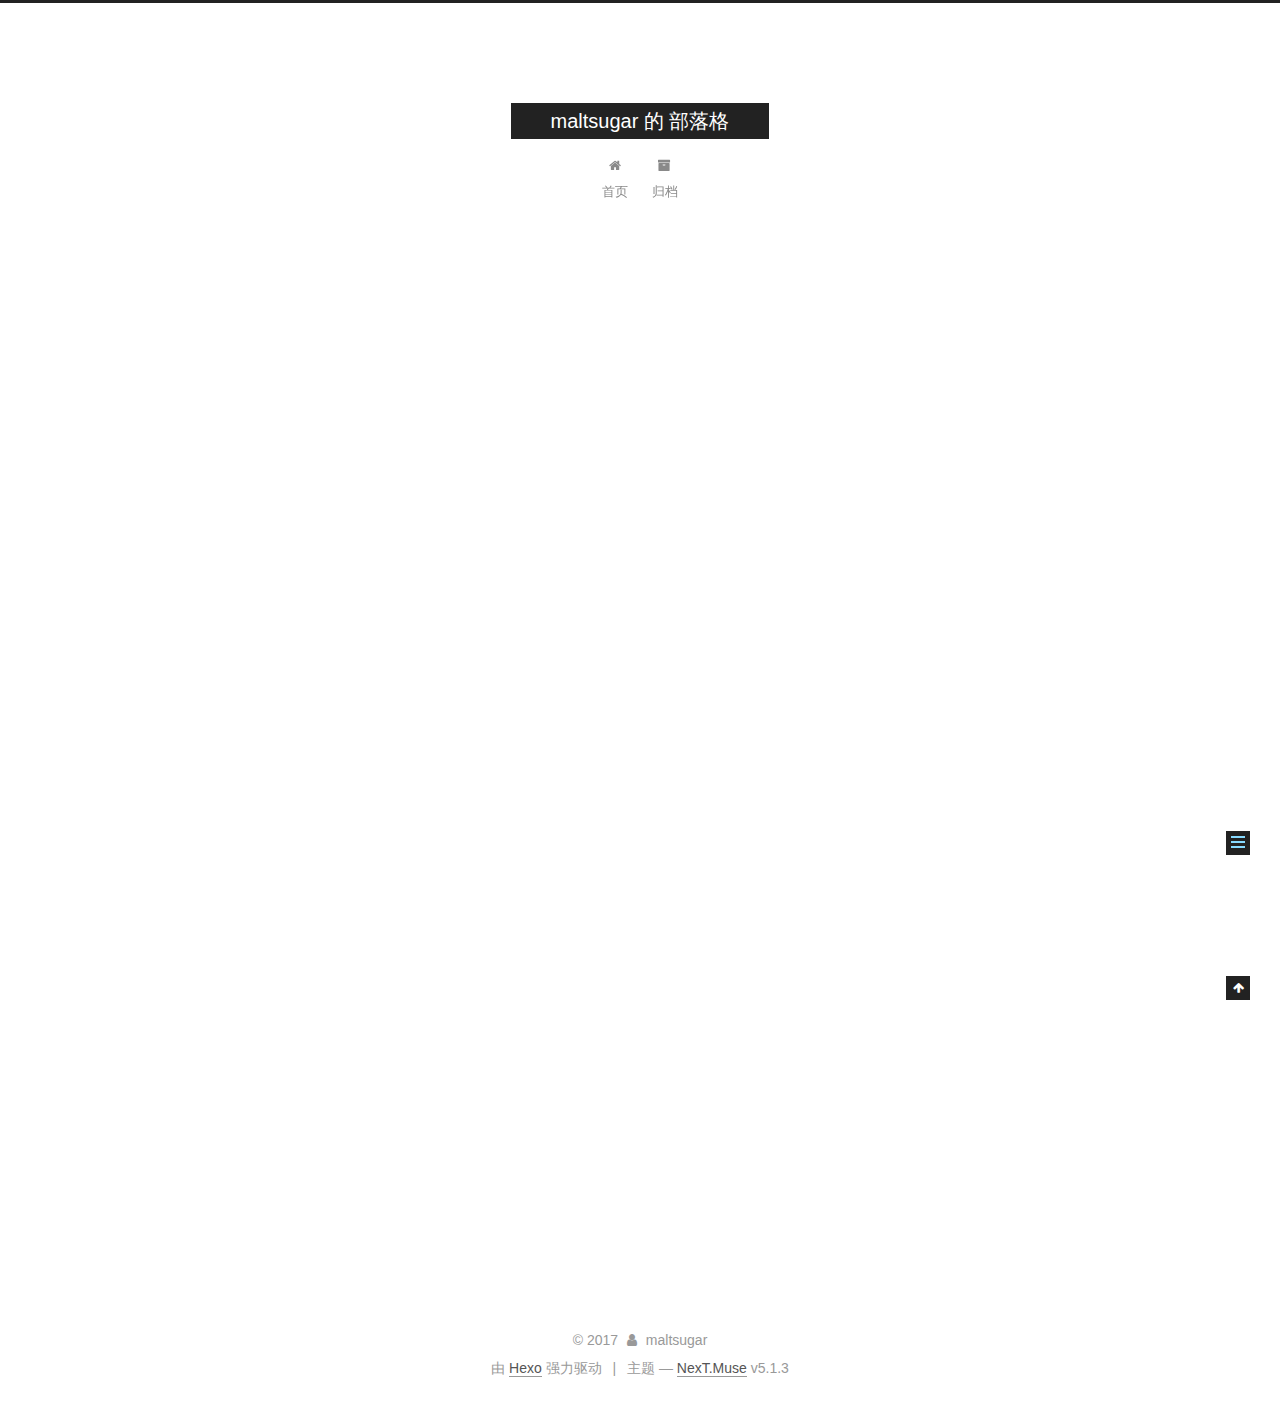
<file: 2017/10/12/hello-world/index.html>
<!DOCTYPE html>



  


<html class="theme-next muse use-motion" lang="zh-Hans">
<head>
  <meta charset="UTF-8"/>
<meta http-equiv="X-UA-Compatible" content="IE=edge" />
<meta name="viewport" content="width=device-width, initial-scale=1, maximum-scale=1"/>
<meta name="theme-color" content="#222">









<meta http-equiv="Cache-Control" content="no-transform" />
<meta http-equiv="Cache-Control" content="no-siteapp" />
















  
  
  <link href="/lib/fancybox/source/jquery.fancybox.css?v=2.1.5" rel="stylesheet" type="text/css" />







<link href="/lib/font-awesome/css/font-awesome.min.css?v=4.6.2" rel="stylesheet" type="text/css" />

<link href="/css/main.css?v=5.1.3" rel="stylesheet" type="text/css" />


  <link rel="apple-touch-icon" sizes="180x180" href="/images/apple-touch-icon-next.png?v=5.1.3">


  <link rel="icon" type="image/png" sizes="32x32" href="/images/favicon-32x32-next.png?v=5.1.3">


  <link rel="icon" type="image/png" sizes="16x16" href="/images/favicon-16x16-next.png?v=5.1.3">


  <link rel="mask-icon" href="/images/logo.svg?v=5.1.3" color="#222">





  <meta name="keywords" content="Hexo, NexT" />










<meta name="description" content="Welcome to Hexo! This is your very first post. Check documentation for more info. If you get any problems when using Hexo, you can find the answer in troubleshooting or you can ask me on GitHub. Quick">
<meta property="og:type" content="article">
<meta property="og:title" content="Hello World">
<meta property="og:url" content="http://yoursite.com/2017/10/12/hello-world/index.html">
<meta property="og:site_name" content="maltsugar 的 部落格">
<meta property="og:description" content="Welcome to Hexo! This is your very first post. Check documentation for more info. If you get any problems when using Hexo, you can find the answer in troubleshooting or you can ask me on GitHub. Quick">
<meta property="og:locale" content="zh-Hans">
<meta property="og:updated_time" content="2017-10-12T06:10:10.559Z">
<meta name="twitter:card" content="summary">
<meta name="twitter:title" content="Hello World">
<meta name="twitter:description" content="Welcome to Hexo! This is your very first post. Check documentation for more info. If you get any problems when using Hexo, you can find the answer in troubleshooting or you can ask me on GitHub. Quick">



<script type="text/javascript" id="hexo.configurations">
  var NexT = window.NexT || {};
  var CONFIG = {
    root: '/',
    scheme: 'Muse',
    version: '5.1.3',
    sidebar: {"position":"left","display":"post","offset":12,"b2t":false,"scrollpercent":false,"onmobile":false},
    fancybox: true,
    tabs: true,
    motion: {"enable":true,"async":false,"transition":{"post_block":"fadeIn","post_header":"slideDownIn","post_body":"slideDownIn","coll_header":"slideLeftIn","sidebar":"slideUpIn"}},
    duoshuo: {
      userId: '0',
      author: '博主'
    },
    algolia: {
      applicationID: '',
      apiKey: '',
      indexName: '',
      hits: {"per_page":10},
      labels: {"input_placeholder":"Search for Posts","hits_empty":"We didn't find any results for the search: ${query}","hits_stats":"${hits} results found in ${time} ms"}
    }
  };
</script>



  <link rel="canonical" href="http://yoursite.com/2017/10/12/hello-world/"/>





  <title>Hello World | maltsugar 的 部落格</title>
  








</head>

<body itemscope itemtype="http://schema.org/WebPage" lang="zh-Hans">

  
  
    
  

  <div class="container sidebar-position-left page-post-detail">
    <div class="headband"></div>

    <header id="header" class="header" itemscope itemtype="http://schema.org/WPHeader">
      <div class="header-inner"><div class="site-brand-wrapper">
  <div class="site-meta ">
    

    <div class="custom-logo-site-title">
      <a href="/"  class="brand" rel="start">
        <span class="logo-line-before"><i></i></span>
        <span class="site-title">maltsugar 的 部落格</span>
        <span class="logo-line-after"><i></i></span>
      </a>
    </div>
      
        <p class="site-subtitle"></p>
      
  </div>

  <div class="site-nav-toggle">
    <button>
      <span class="btn-bar"></span>
      <span class="btn-bar"></span>
      <span class="btn-bar"></span>
    </button>
  </div>
</div>

<nav class="site-nav">
  

  
    <ul id="menu" class="menu">
      
        
        <li class="menu-item menu-item-home">
          <a href="/" rel="section">
            
              <i class="menu-item-icon fa fa-fw fa-home"></i> <br />
            
            首页
          </a>
        </li>
      
        
        <li class="menu-item menu-item-archives">
          <a href="/archives/" rel="section">
            
              <i class="menu-item-icon fa fa-fw fa-archive"></i> <br />
            
            归档
          </a>
        </li>
      

      
    </ul>
  

  
</nav>



 </div>
    </header>

    <main id="main" class="main">
      <div class="main-inner">
        <div class="content-wrap">
          <div id="content" class="content">
            

  <div id="posts" class="posts-expand">
    

  

  
  
  

  <article class="post post-type-normal" itemscope itemtype="http://schema.org/Article">
  
  
  
  <div class="post-block">
    <link itemprop="mainEntityOfPage" href="http://yoursite.com/2017/10/12/hello-world/">

    <span hidden itemprop="author" itemscope itemtype="http://schema.org/Person">
      <meta itemprop="name" content="maltsugar">
      <meta itemprop="description" content="">
      <meta itemprop="image" content="/images/avatar.gif">
    </span>

    <span hidden itemprop="publisher" itemscope itemtype="http://schema.org/Organization">
      <meta itemprop="name" content="maltsugar 的 部落格">
    </span>

    
      <header class="post-header">

        
        
          <h1 class="post-title" itemprop="name headline">Hello World</h1>
        

        <div class="post-meta">
          <span class="post-time">
            
              <span class="post-meta-item-icon">
                <i class="fa fa-calendar-o"></i>
              </span>
              
                <span class="post-meta-item-text">发表于</span>
              
              <time title="创建于" itemprop="dateCreated datePublished" datetime="2017-10-12T14:10:10+08:00">
                2017-10-12
              </time>
            

            

            
          </span>

          

          
            
          

          
          

          

          

          

        </div>
      </header>
    

    
    
    
    <div class="post-body" itemprop="articleBody">

      
      

      
        <p>Welcome to <a href="https://hexo.io/" target="_blank" rel="external">Hexo</a>! This is your very first post. Check <a href="https://hexo.io/docs/" target="_blank" rel="external">documentation</a> for more info. If you get any problems when using Hexo, you can find the answer in <a href="https://hexo.io/docs/troubleshooting.html" target="_blank" rel="external">troubleshooting</a> or you can ask me on <a href="https://github.com/hexojs/hexo/issues" target="_blank" rel="external">GitHub</a>.</p>
<h2 id="Quick-Start"><a href="#Quick-Start" class="headerlink" title="Quick Start"></a>Quick Start</h2><h3 id="Create-a-new-post"><a href="#Create-a-new-post" class="headerlink" title="Create a new post"></a>Create a new post</h3><figure class="highlight bash"><table><tr><td class="gutter"><pre><div class="line">1</div></pre></td><td class="code"><pre><div class="line">$ hexo new <span class="string">"My New Post"</span></div></pre></td></tr></table></figure>
<p>More info: <a href="https://hexo.io/docs/writing.html" target="_blank" rel="external">Writing</a></p>
<h3 id="Run-server"><a href="#Run-server" class="headerlink" title="Run server"></a>Run server</h3><figure class="highlight bash"><table><tr><td class="gutter"><pre><div class="line">1</div></pre></td><td class="code"><pre><div class="line">$ hexo server</div></pre></td></tr></table></figure>
<p>More info: <a href="https://hexo.io/docs/server.html" target="_blank" rel="external">Server</a></p>
<h3 id="Generate-static-files"><a href="#Generate-static-files" class="headerlink" title="Generate static files"></a>Generate static files</h3><figure class="highlight bash"><table><tr><td class="gutter"><pre><div class="line">1</div></pre></td><td class="code"><pre><div class="line">$ hexo generate</div></pre></td></tr></table></figure>
<p>More info: <a href="https://hexo.io/docs/generating.html" target="_blank" rel="external">Generating</a></p>
<h3 id="Deploy-to-remote-sites"><a href="#Deploy-to-remote-sites" class="headerlink" title="Deploy to remote sites"></a>Deploy to remote sites</h3><figure class="highlight bash"><table><tr><td class="gutter"><pre><div class="line">1</div></pre></td><td class="code"><pre><div class="line">$ hexo deploy</div></pre></td></tr></table></figure>
<p>More info: <a href="https://hexo.io/docs/deployment.html" target="_blank" rel="external">Deployment</a></p>

      
    </div>
    
    
    

    

    

    

    <footer class="post-footer">
      

      
      
      

      

      
      
    </footer>
  </div>
  
  
  
  </article>



    <div class="post-spread">
      
    </div>
  </div>


          </div>
          


          

  



        </div>
        
          
  
  <div class="sidebar-toggle">
    <div class="sidebar-toggle-line-wrap">
      <span class="sidebar-toggle-line sidebar-toggle-line-first"></span>
      <span class="sidebar-toggle-line sidebar-toggle-line-middle"></span>
      <span class="sidebar-toggle-line sidebar-toggle-line-last"></span>
    </div>
  </div>

  <aside id="sidebar" class="sidebar">
    
    <div class="sidebar-inner">

      

      
        <ul class="sidebar-nav motion-element">
          <li class="sidebar-nav-toc sidebar-nav-active" data-target="post-toc-wrap">
            文章目录
          </li>
          <li class="sidebar-nav-overview" data-target="site-overview-wrap">
            站点概览
          </li>
        </ul>
      

      <section class="site-overview-wrap sidebar-panel">
        <div class="site-overview">
          <div class="site-author motion-element" itemprop="author" itemscope itemtype="http://schema.org/Person">
            
              <p class="site-author-name" itemprop="name">maltsugar</p>
              <p class="site-description motion-element" itemprop="description"></p>
          </div>

          <nav class="site-state motion-element">

            
              <div class="site-state-item site-state-posts">
              
                <a href="/archives/">
              
                  <span class="site-state-item-count">1</span>
                  <span class="site-state-item-name">日志</span>
                </a>
              </div>
            

            

            

          </nav>

          

          <div class="links-of-author motion-element">
            
          </div>

          
          

          
          

          

        </div>
      </section>

      
      <!--noindex-->
        <section class="post-toc-wrap motion-element sidebar-panel sidebar-panel-active">
          <div class="post-toc">

            
              
            

            
              <div class="post-toc-content"><ol class="nav"><li class="nav-item nav-level-2"><a class="nav-link" href="#Quick-Start"><span class="nav-number">1.</span> <span class="nav-text">Quick Start</span></a><ol class="nav-child"><li class="nav-item nav-level-3"><a class="nav-link" href="#Create-a-new-post"><span class="nav-number">1.1.</span> <span class="nav-text">Create a new post</span></a></li><li class="nav-item nav-level-3"><a class="nav-link" href="#Run-server"><span class="nav-number">1.2.</span> <span class="nav-text">Run server</span></a></li><li class="nav-item nav-level-3"><a class="nav-link" href="#Generate-static-files"><span class="nav-number">1.3.</span> <span class="nav-text">Generate static files</span></a></li><li class="nav-item nav-level-3"><a class="nav-link" href="#Deploy-to-remote-sites"><span class="nav-number">1.4.</span> <span class="nav-text">Deploy to remote sites</span></a></li></ol></li></ol></div>
            

          </div>
        </section>
      <!--/noindex-->
      

      

    </div>
  </aside>


        
      </div>
    </main>

    <footer id="footer" class="footer">
      <div class="footer-inner">
        <div class="copyright">&copy; <span itemprop="copyrightYear">2017</span>
  <span class="with-love">
    <i class="fa fa-user"></i>
  </span>
  <span class="author" itemprop="copyrightHolder">maltsugar</span>

  
</div>


  <div class="powered-by">由 <a class="theme-link" target="_blank" href="https://hexo.io">Hexo</a> 强力驱动</div>



  <span class="post-meta-divider">|</span>



  <div class="theme-info">主题 &mdash; <a class="theme-link" target="_blank" href="https://github.com/iissnan/hexo-theme-next">NexT.Muse</a> v5.1.3</div>




        







        
      </div>
    </footer>

    
      <div class="back-to-top">
        <i class="fa fa-arrow-up"></i>
        
      </div>
    

    

  </div>

  

<script type="text/javascript">
  if (Object.prototype.toString.call(window.Promise) !== '[object Function]') {
    window.Promise = null;
  }
</script>









  












  
  
    <script type="text/javascript" src="/lib/jquery/index.js?v=2.1.3"></script>
  

  
  
    <script type="text/javascript" src="/lib/fastclick/lib/fastclick.min.js?v=1.0.6"></script>
  

  
  
    <script type="text/javascript" src="/lib/jquery_lazyload/jquery.lazyload.js?v=1.9.7"></script>
  

  
  
    <script type="text/javascript" src="/lib/velocity/velocity.min.js?v=1.2.1"></script>
  

  
  
    <script type="text/javascript" src="/lib/velocity/velocity.ui.min.js?v=1.2.1"></script>
  

  
  
    <script type="text/javascript" src="/lib/fancybox/source/jquery.fancybox.pack.js?v=2.1.5"></script>
  


  


  <script type="text/javascript" src="/js/src/utils.js?v=5.1.3"></script>

  <script type="text/javascript" src="/js/src/motion.js?v=5.1.3"></script>



  
  

  
  <script type="text/javascript" src="/js/src/scrollspy.js?v=5.1.3"></script>
<script type="text/javascript" src="/js/src/post-details.js?v=5.1.3"></script>



  


  <script type="text/javascript" src="/js/src/bootstrap.js?v=5.1.3"></script>



  


  




	





  





  












  





  

  

  
  

  

  

  

</body>
</html>
</file>
<file: demo/assets/index.75d5ad3b.css>
.calendar-page[data-v-b2c36324]{background-color:#fff}.calendar-page .tool-base[data-v-b2c36324]{height:44px;display:flex;align-items:center;justify-content:space-between;padding:5px 16px;font-size:18px;font-weight:700;color:#222}.calendar-page .tool-base .q-btn[data-v-b2c36324]{width:22px}.calendar-page .tool-base .q-btn[data-v-b2c36324]:first-of-type{margin-right:16px}.calendar-page .week-header[data-v-b2c36324]{display:flex;justify-content:stretch;height:32px;align-items:center}.calendar-page .week-header .h-item[data-v-b2c36324]{flex:1;text-align:center;font-size:16px;font-weight:400;color:#999}.calendar-page .weekIdx[data-v-b2c36324]{width:30px;display:flex;justify-content:center;align-items:center;font-size:16px;font-weight:400;color:#999}.calendar-page .base[data-v-b2c36324]{height:204px;position:relative;overflow:hidden}.calendar-page .base .c-grid[data-v-b2c36324]{position:absolute;top:0;right:0;bottom:0;left:0;will-change:transform}.calendar-page .base .calendar-wrapper .month-base[data-v-b2c36324]{display:flex;flex-direction:column;align-content:stretch;justify-content:stretch}.calendar-page .base .calendar-wrapper .month-base .week-base[data-v-b2c36324]{flex:1;display:flex;align-content:stretch}.calendar-page .base .calendar-wrapper .month-base .week-base .weekIdx[data-v-b2c36324]{margin:1px 0;color:#222}.calendar-page .base .calendar-wrapper .month-base .week-base .day-base[data-v-b2c36324]{display:flex;align-items:center;justify-content:center;flex:1}.calendar-page .base .calendar-wrapper .month-base .week-base .day-base .day-num[data-v-b2c36324]{display:flex;width:32px;height:32px;align-items:center;justify-content:center;font-weight:700;font-size:16px;color:#222}.calendar-page .base .calendar-wrapper .month-base .week-base .today .day-num[data-v-b2c36324]{border-radius:8px;background-color:#4bb4fe}.calendar-page .base .calendar-wrapper .month-base .week-base .gray .day-num[data-v-b2c36324]{color:#ddd}.calendar-page .base .calendar-wrapper .month-base .week-base .selected .day-num[data-v-b2c36324]{border-radius:8px;background-color:#fabe00}.calendar-page .base .calendar-wrapper .month-base .rangeSelectionType .selected[data-v-b2c36324]{border-radius:unset}.calendar-page .base .calendar-wrapper .month-base .rangeSelectionType .selected[data-v-b2c36324]{margin:1px 0;background-color:#fabe00}.calendar-page .base .calendar-wrapper .month-base .rangeSelectionType .selected .day-num[data-v-b2c36324]{background-color:unset;width:unset;height:unset}.calendar-page .base .calendar-wrapper .month-base .rangeSelectionType .rangeStart[data-v-b2c36324]{border-top-left-radius:8px;border-bottom-left-radius:8px}.calendar-page .base .calendar-wrapper .month-base .rangeSelectionType .rangeEnd[data-v-b2c36324]{border-top-right-radius:8px;border-bottom-right-radius:8px}.calendar-page .base .calendar-wrapper .month-base .weekIdxSelectionType .rangeStart[data-v-b2c36324]{border-top-left-radius:0;border-bottom-left-radius:0}.calendar-page .base .calendar-wrapper .month-base .weekIdxSelectionType .weekIdx.selected[data-v-b2c36324]{border-top-left-radius:8px;border-bottom-left-radius:8px}.demo[data-v-05995e14]{height:220px;padding:10px;background-color:#f9f4dc}.demo p[data-v-05995e14]{font-size:14px;font-weight:700}.demo .btn[data-v-05995e14]{display:block;width:60px;height:20px;line-height:20px;text-align:center;border:1px solid orchid;border-radius:10px;color:#999}.demo .btn.actived[data-v-05995e14]{background-color:#ef6f48;color:#000}.demo .type-wrapper[data-v-05995e14]{display:flex;justify-content:space-around}.demo .week-order[data-v-05995e14]{display:flex;align-items:center}.demo .week-order input[data-v-05995e14]{height:20px;width:20px}.demo .week-title li[data-v-05995e14]{height:30px;line-height:30px;border-bottom:1px solid #ccc;padding-left:30px;position:relative}.demo .week-title li span[data-v-05995e14]{position:absolute;left:5px}*{-webkit-touch-callout:none;-webkit-user-select:none;-khtml-user-select:none;-moz-user-select:none;-ms-user-select:none;user-select:none}html,body,div,span,applet,object,iframe,h1,h2,h3,h4,h5,h6,p,blockquote,pre,a,abbr,acronym,address,big,cite,code,del,dfn,em,img,ins,kbd,q,s,samp,small,strike,strong,sub,sup,tt,var,b,u,i,center,dl,dt,dd,ol,ul,li,fieldset,form,label,legend,table,caption,tbody,tfoot,thead,tr,th,td,article,aside,canvas,details,figcaption,figure,footer,header,hgroup,menu,nav,section,summary,time,mark,audio,video{margin:0;padding:0;border:0;outline:none;box-sizing:border-box}html,body{width:100%;height:100%}body{max-width:768PX;margin:0 auto}a{color:inherit;text-decoration:none}a:focus,a:hover,a:visited{outline:0;text-decoration:none}a:active,a:hover{outline:0}div{-webkit-tap-highlight-color:rgba(0,0,0,0)}input{outline:none;font-size:14px;border:0;padding:0;-webkit-user-select:text;-khtml-user-select:text;-moz-user-select:text;-ms-user-select:text;user-select:text}html,body,form,fieldset,p,div,h1,h2,h3,h4,h5,h6{-webkit-text-size-adjust:none}h1,h2,h3,h4,h5,h6{font-size:14px;font-weight:400}article,aside,details,figcaption,figure,footer,header,hgroup,menu,nav,section{display:block}a{text-decoration:none}body{-webkit-text-size-adjust:none;font-size:14px;color:#333;background:#f5f5f5;font-family:-apple-system,BlinkMacSystemFont,Segoe UI,Roboto,Helvetica,Arial,PingFang SC,Source Han Sans CN,Hiragino Sans GB,Microsoft YaHei,WenQuanYi Micro Hei,sans-serif}ol,ul{list-style:none}blockquote,q{quotes:none}img,table{border:0}blockquote:before,blockquote:after,q:before,q:after{content:"";content:none}ins{text-decoration:none}del{text-decoration:line-through}select{-webkit-appearance:button;border:0px}table{border-collapse:collapse;border-spacing:0}.clearfix:after{content:" ";display:block;height:0;clear:both}.clearfix{*zoom: 1}
</file>
<file: css/main.css>
/* normalize.css v3.0.2 | MIT License | git.io/normalize */
html {
  font-family: sans-serif; /* 1 */
  -ms-text-size-adjust: 100%; /* 2 */
  -webkit-text-size-adjust: 100%; /* 2 */
}
body {
  margin: 0;
}
article,
aside,
details,
figcaption,
figure,
footer,
header,
hgroup,
main,
menu,
nav,
section,
summary {
  display: block;
}
audio,
canvas,
progress,
video {
  display: inline-block; /* 1 */
  vertical-align: baseline; /* 2 */
}
audio:not([controls]) {
  display: none;
  height: 0;
}
[hidden],
template {
  display: none;
}
a {
  background-color: transparent;
}
a:active,
a:hover {
  outline: 0;
}
abbr[title] {
  border-bottom: 1px dotted;
}
b,
strong {
  font-weight: bold;
}
dfn {
  font-style: italic;
}
h1 {
  font-size: 2em;
  margin: 0.67em 0;
}
mark {
  background: #ff0;
  color: #000;
}
small {
  font-size: 80%;
}
sub,
sup {
  font-size: 75%;
  line-height: 0;
  position: relative;
  vertical-align: baseline;
}
sup {
  top: -0.5em;
}
sub {
  bottom: -0.25em;
}
img {
  border: 0;
}
svg:not(:root) {
  overflow: hidden;
}
figure {
  margin: 1em 40px;
}
hr {
  -moz-box-sizing: content-box;
  box-sizing: content-box;
  height: 0;
}
pre {
  overflow: auto;
}
code,
kbd,
pre,
samp {
  font-family: monospace, monospace;
  font-size: 1em;
}
button,
input,
optgroup,
select,
textarea {
  color: inherit; /* 1 */
  font: inherit; /* 2 */
  margin: 0; /* 3 */
}
button {
  overflow: visible;
}
button,
select {
  text-transform: none;
}
button,
html input[type="button"],
input[type="reset"],
input[type="submit"] {
  -webkit-appearance: button; /* 2 */
  cursor: pointer; /* 3 */
}
button[disabled],
html input[disabled] {
  cursor: default;
}
button::-moz-focus-inner,
input::-moz-focus-inner {
  border: 0;
  padding: 0;
}
input {
  line-height: normal;
}
input[type="checkbox"],
input[type="radio"] {
  box-sizing: border-box; /* 1 */
  padding: 0; /* 2 */
}
input[type="number"]::-webkit-inner-spin-button,
input[type="number"]::-webkit-outer-spin-button {
  height: auto;
}
input[type="search"] {
  -webkit-appearance: textfield; /* 1 */
  -moz-box-sizing: content-box;
  -webkit-box-sizing: content-box; /* 2 */
  box-sizing: content-box;
}
input[type="search"]::-webkit-search-cancel-button,
input[type="search"]::-webkit-search-decoration {
  -webkit-appearance: none;
}
fieldset {
  border: 1px solid #c0c0c0;
  margin: 0 2px;
  padding: 0.35em 0.625em 0.75em;
}
legend {
  border: 0; /* 1 */
  padding: 0; /* 2 */
}
textarea {
  overflow: auto;
}
optgroup {
  font-weight: bold;
}
table {
  border-collapse: collapse;
  border-spacing: 0;
}
td,
th {
  padding: 0;
}
::selection {
  background: #262a30;
  color: #fff;
}
body {
  position: relative;
  font-family: 'Lato', "PingFang SC", "Microsoft YaHei", sans-serif;
  font-size: 14px;
  line-height: 2;
  color: #555;
  background: #fff;
}
@media (max-width: 767px) {
  body {
    padding-right: 0 !important;
  }
}
@media (min-width: 768px) and (max-width: 991px) {
  body {
    padding-right: 0 !important;
  }
}
@media (min-width: 1600px) {
  body {
    font-size: 16px;
  }
}
h1,
h2,
h3,
h4,
h5,
h6 {
  margin: 0;
  padding: 0;
  font-weight: bold;
  line-height: 1.5;
  font-family: 'Lato', "PingFang SC", "Microsoft YaHei", sans-serif;
}
h2,
h3,
h4,
h5,
h6 {
  margin: 20px 0 15px;
}
h1 {
  font-size: 22px;
}
@media (max-width: 767px) {
  h1 {
    font-size: 18px;
  }
}
h2 {
  font-size: 20px;
}
@media (max-width: 767px) {
  h2 {
    font-size: 16px;
  }
}
h3 {
  font-size: 18px;
}
@media (max-width: 767px) {
  h3 {
    font-size: 14px;
  }
}
h4 {
  font-size: 16px;
}
@media (max-width: 767px) {
  h4 {
    font-size: 12px;
  }
}
h5 {
  font-size: 14px;
}
@media (max-width: 767px) {
  h5 {
    font-size: 10px;
  }
}
h6 {
  font-size: 12px;
}
@media (max-width: 767px) {
  h6 {
    font-size: 8px;
  }
}
p {
  margin: 0 0 20px 0;
}
a {
  color: #555;
  text-decoration: none;
  outline: none;
  border-bottom: 1px solid #999;
  word-wrap: break-word;
}
a:hover {
  color: #222;
  border-bottom-color: #222;
}
blockquote {
  margin: 0;
  padding: 0;
}
img {
  display: block;
  margin: auto;
  max-width: 100%;
  height: auto;
}
hr {
  margin: 40px 0;
  height: 3px;
  border: none;
  background-color: #ddd;
  background-image: repeating-linear-gradient(-45deg, #fff, #fff 4px, transparent 4px, transparent 8px);
}
blockquote {
  padding: 0 15px;
  color: #666;
  border-left: 4px solid #ddd;
}
blockquote cite::before {
  content: "-";
  padding: 0 5px;
}
dt {
  font-weight: 700;
}
dd {
  margin: 0;
  padding: 0;
}
kbd {
  border: 1px solid #ccc;
  border-radius: 0.2em;
  box-shadow: 0.1em 0.1em 0.2em rgba(0,0,0,0.1);
  background-color: #f9f9f9;
  font-family: inherit;
  background-image: -webkit-linear-gradient(top, #eee, #fff, #eee);
  padding: 0.1em 0.3em;
  white-space: nowrap;
}
.text-left {
  text-align: left;
}
.text-center {
  text-align: center;
}
.text-right {
  text-align: right;
}
.text-justify {
  text-align: justify;
}
.text-nowrap {
  white-space: nowrap;
}
.text-lowercase {
  text-transform: lowercase;
}
.text-uppercase {
  text-transform: uppercase;
}
.text-capitalize {
  text-transform: capitalize;
}
.center-block {
  display: block;
  margin-left: auto;
  margin-right: auto;
}
.clearfix:before,
.clearfix:after {
  content: " ";
  display: table;
}
.clearfix:after {
  clear: both;
}
.pullquote {
  width: 45%;
}
.pullquote.left {
  float: left;
  margin-left: 5px;
  margin-right: 10px;
}
.pullquote.right {
  float: right;
  margin-left: 10px;
  margin-right: 5px;
}
.affix.affix.affix {
  position: fixed;
}
.translation {
  margin-top: -20px;
  font-size: 14px;
  color: #999;
}
.scrollbar-measure {
  width: 100px;
  height: 100px;
  overflow: scroll;
  position: absolute;
  top: -9999px;
}
.use-motion .motion-element {
  opacity: 0;
}
table {
  margin: 20px 0;
  width: 100%;
  border-collapse: collapse;
  border-spacing: 0;
  border: 1px solid #ddd;
  font-size: 14px;
  table-layout: fixed;
  word-wrap: break-all;
}
table>tbody>tr:nth-of-type(odd) {
  background-color: #f9f9f9;
}
table>tbody>tr:hover {
  background-color: #f5f5f5;
}
caption,
th,
td {
  padding: 8px;
  text-align: left;
  vertical-align: middle;
  font-weight: normal;
}
th,
td {
  border-bottom: 3px solid #ddd;
  border-right: 1px solid #eee;
}
th {
  padding-bottom: 10px;
  font-weight: 700;
}
td {
  border-bottom-width: 1px;
}
html,
body {
  height: 100%;
}
.container {
  position: relative;
  min-height: 100%;
}
.header-inner {
  margin: 0 auto;
  padding: 100px 0 70px;
  width: 700px;
}
@media (min-width: 1600px) {
  .container .header-inner {
    width: 900px;
  }
}
.main {
  padding-bottom: 150px;
}
.main-inner {
  margin: 0 auto;
  width: 700px;
}
@media (min-width: 1600px) {
  .container .main-inner {
    width: 900px;
  }
}
.footer {
  position: absolute;
  left: 0;
  bottom: 0;
  width: 100%;
  min-height: 50px;
}
.footer-inner {
  box-sizing: border-box;
  margin: 20px auto;
  width: 700px;
}
@media (min-width: 1600px) {
  .container .footer-inner {
    width: 900px;
  }
}
pre,
.highlight {
  overflow: auto;
  margin: 20px 0;
  padding: 0;
  font-size: 13px;
  color: #4d4d4c;
  background: #f7f7f7;
  line-height: 1.6;
}
pre,
code {
  font-family: consolas, Menlo, "PingFang SC", "Microsoft YaHei", monospace;
}
code {
  padding: 2px 4px;
  word-wrap: break-word;
  color: #555;
  background: #eee;
  border-radius: 3px;
  font-size: 13px;
}
pre {
  padding: 10px;
}
pre code {
  padding: 0;
  color: #4d4d4c;
  background: none;
  text-shadow: none;
}
.highlight {
  border-radius: 1px;
}
.highlight pre {
  border: none;
  margin: 0;
  padding: 10px 0;
}
.highlight table {
  margin: 0;
  width: auto;
  border: none;
}
.highlight td {
  border: none;
  padding: 0;
}
.highlight figcaption {
  font-size: 1em;
  color: #4d4d4c;
  line-height: 1em;
  margin-bottom: 1em;
}
.highlight figcaption:before,
.highlight figcaption:after {
  content: " ";
  display: table;
}
.highlight figcaption:after {
  clear: both;
}
.highlight figcaption a {
  float: right;
  color: #4d4d4c;
}
.highlight figcaption a:hover {
  border-bottom-color: #4d4d4c;
}
.highlight .gutter pre {
  padding-left: 10px;
  padding-right: 10px;
  color: #869194;
  text-align: right;
  background-color: #eff2f3;
}
.highlight .code pre {
  width: 100%;
  padding-left: 10px;
  padding-right: 10px;
  background-color: #f7f7f7;
}
.highlight .line {
  height: 20px;
}
.gutter {
  -webkit-user-select: none;
  -moz-user-select: none;
  -ms-user-select: none;
  user-select: none;
}
.gist table {
  width: auto;
}
.gist table td {
  border: none;
}
pre .deletion {
  background: #fdd;
}
pre .addition {
  background: #dfd;
}
pre .meta {
  color: #8959a8;
}
pre .comment {
  color: #8e908c;
}
pre .variable,
pre .attribute,
pre .tag,
pre .regexp,
pre .ruby .constant,
pre .xml .tag .title,
pre .xml .pi,
pre .xml .doctype,
pre .html .doctype,
pre .css .id,
pre .css .class,
pre .css .pseudo {
  color: #c82829;
}
pre .number,
pre .preprocessor,
pre .built_in,
pre .literal,
pre .params,
pre .constant,
pre .command {
  color: #f5871f;
}
pre .ruby .class .title,
pre .css .rules .attribute,
pre .string,
pre .value,
pre .inheritance,
pre .header,
pre .ruby .symbol,
pre .xml .cdata,
pre .special,
pre .number,
pre .formula {
  color: #718c00;
}
pre .title,
pre .css .hexcolor {
  color: #3e999f;
}
pre .function,
pre .python .decorator,
pre .python .title,
pre .ruby .function .title,
pre .ruby .title .keyword,
pre .perl .sub,
pre .javascript .title,
pre .coffeescript .title {
  color: #4271ae;
}
pre .keyword,
pre .javascript .function {
  color: #8959a8;
}
.full-image.full-image.full-image {
  border: none;
  max-width: 100%;
  width: auto;
  margin: 20px auto;
}
@media (min-width: 992px) {
  .full-image.full-image.full-image {
    max-width: none;
    width: 110%;
    margin: 25px -5%;
  }
}
.blockquote-center,
.page-home .post-type-quote blockquote,
.page-post-detail .post-type-quote blockquote {
  position: relative;
  margin: 40px 0;
  padding: 0;
  border-left: none;
  text-align: center;
}
.blockquote-center::before,
.page-home .post-type-quote blockquote::before,
.page-post-detail .post-type-quote blockquote::before,
.blockquote-center::after,
.page-home .post-type-quote blockquote::after,
.page-post-detail .post-type-quote blockquote::after {
  position: absolute;
  content: ' ';
  display: block;
  width: 100%;
  height: 24px;
  opacity: 0.2;
  background-repeat: no-repeat;
  background-position: 0 -6px;
  background-size: 22px 22px;
}
.blockquote-center::before,
.page-home .post-type-quote blockquote::before,
.page-post-detail .post-type-quote blockquote::before {
  top: -20px;
  background-image: url("../images/quote-l.svg");
  border-top: 1px solid #ccc;
}
.blockquote-center::after,
.page-home .post-type-quote blockquote::after,
.page-post-detail .post-type-quote blockquote::after {
  bottom: -20px;
  background-image: url("../images/quote-r.svg");
  border-bottom: 1px solid #ccc;
  background-position: 100% 8px;
}
.blockquote-center p,
.page-home .post-type-quote blockquote p,
.page-post-detail .post-type-quote blockquote p,
.blockquote-center div,
.page-home .post-type-quote blockquote div,
.page-post-detail .post-type-quote blockquote div {
  text-align: center;
}
.post .post-body .group-picture img {
  box-sizing: border-box;
  padding: 0 3px;
  border: none;
}
.post .group-picture-row {
  overflow: hidden;
  margin-top: 6px;
}
.post .group-picture-row:first-child {
  margin-top: 0;
}
.post .group-picture-column {
  float: left;
}
.page-post-detail .post-body .group-picture-column {
  float: none;
  margin-top: 10px;
  width: auto !important;
}
.page-post-detail .post-body .group-picture-column img {
  margin: 0 auto;
}
.page-archive .group-picture-container {
  overflow: hidden;
}
.page-archive .group-picture-row {
  float: left;
}
.page-archive .group-picture-row:first-child {
  margin-top: 6px;
}
.page-archive .group-picture-column {
  max-width: 150px;
  max-height: 150px;
}
.post-body .note {
  position: relative;
  padding: 15px;
  margin-bottom: 20px;
  border: 1px solid #eee;
  border-left-width: 5px;
  border-radius: 3px;
}
.post-body .note h2,
.post-body .note h3,
.post-body .note h4,
.post-body .note h5,
.post-body .note h6 {
  margin-top: 0;
  margin-bottom: 0;
  border-bottom: initial;
  padding-top: 0 !important;
}
.post-body .note p:first-child,
.post-body .note ul:first-child,
.post-body .note ol:first-child,
.post-body .note table:first-child,
.post-body .note pre:first-child,
.post-body .note blockquote:first-child {
  margin-top: 0;
}
.post-body .note p:last-child,
.post-body .note ul:last-child,
.post-body .note ol:last-child,
.post-body .note table:last-child,
.post-body .note pre:last-child,
.post-body .note blockquote:last-child {
  margin-bottom: 0;
}
.post-body .note.default {
  border-left-color: #777;
}
.post-body .note.default h2,
.post-body .note.default h3,
.post-body .note.default h4,
.post-body .note.default h5,
.post-body .note.default h6 {
  color: #777;
}
.post-body .note.primary {
  border-left-color: #6f42c1;
}
.post-body .note.primary h2,
.post-body .note.primary h3,
.post-body .note.primary h4,
.post-body .note.primary h5,
.post-body .note.primary h6 {
  color: #6f42c1;
}
.post-body .note.info {
  border-left-color: #428bca;
}
.post-body .note.info h2,
.post-body .note.info h3,
.post-body .note.info h4,
.post-body .note.info h5,
.post-body .note.info h6 {
  color: #428bca;
}
.post-body .note.success {
  border-left-color: #5cb85c;
}
.post-body .note.success h2,
.post-body .note.success h3,
.post-body .note.success h4,
.post-body .note.success h5,
.post-body .note.success h6 {
  color: #5cb85c;
}
.post-body .note.warning {
  border-left-color: #f0ad4e;
}
.post-body .note.warning h2,
.post-body .note.warning h3,
.post-body .note.warning h4,
.post-body .note.warning h5,
.post-body .note.warning h6 {
  color: #f0ad4e;
}
.post-body .note.danger {
  border-left-color: #d9534f;
}
.post-body .note.danger h2,
.post-body .note.danger h3,
.post-body .note.danger h4,
.post-body .note.danger h5,
.post-body .note.danger h6 {
  color: #d9534f;
}
.post-body .label {
  display: inline;
  padding: 0 2px;
  white-space: nowrap;
}
.post-body .label.default {
  background-color: #f0f0f0;
}
.post-body .label.primary {
  background-color: #efe6f7;
}
.post-body .label.info {
  background-color: #e5f2f8;
}
.post-body .label.success {
  background-color: #e7f4e9;
}
.post-body .label.warning {
  background-color: #fcf6e1;
}
.post-body .label.danger {
  background-color: #fae8eb;
}
.post-body .tabs {
  position: relative;
  display: block;
  margin-bottom: 20px;
  padding-top: 10px;
}
.post-body .tabs ul.nav-tabs {
  margin: 0;
  padding: 0;
  display: flex;
  margin-bottom: -1px;
}
@media (max-width: 413px) {
  .post-body .tabs ul.nav-tabs {
    display: block;
    margin-bottom: 5px;
  }
}
.post-body .tabs ul.nav-tabs li.tab {
  list-style-type: none !important;
  margin: 0 0.25em 0 0;
  border-top: 3px solid transparent;
  border-left: 1px solid transparent;
  border-right: 1px solid transparent;
}
@media (max-width: 413px) {
  .post-body .tabs ul.nav-tabs li.tab {
    margin: initial;
    border-top: 1px solid transparent;
    border-left: 3px solid transparent;
    border-right: 1px solid transparent;
    border-bottom: 1px solid transparent;
  }
}
.post-body .tabs ul.nav-tabs li.tab a {
  outline: 0;
  border-bottom: initial;
  display: block;
  line-height: 1.8em;
  padding: 0.25em 0.75em;
  transition-duration: 0.2s;
  transition-timing-function: ease-out;
  transition-delay: 0s;
}
.post-body .tabs ul.nav-tabs li.tab a i {
  width: 1.285714285714286em;
}
.post-body .tabs ul.nav-tabs li.tab.active {
  border-top: 3px solid #fc6423;
  border-left: 1px solid #ddd;
  border-right: 1px solid #ddd;
  background-color: #fff;
}
@media (max-width: 413px) {
  .post-body .tabs ul.nav-tabs li.tab.active {
    border-top: 1px solid #ddd;
    border-left: 3px solid #fc6423;
    border-right: 1px solid #ddd;
    border-bottom: 1px solid #ddd;
  }
}
.post-body .tabs ul.nav-tabs li.tab.active a {
  cursor: default;
  color: #555;
}
.post-body .tabs .tab-content {
  background-color: #fff;
}
.post-body .tabs .tab-content .tab-pane {
  border: 1px solid #ddd;
  padding: 20px 20px 0 20px;
}
.post-body .tabs .tab-content .tab-pane:not(.active) {
  display: none !important;
}
.post-body .tabs .tab-content .tab-pane.active {
  display: block !important;
}
.btn {
  display: inline-block;
  padding: 0 20px;
  font-size: 14px;
  color: #fff;
  background: #222;
  border: 2px solid #222;
  text-decoration: none;
  border-radius: 0;
  transition-property: background-color;
  transition-duration: 0.2s;
  transition-timing-function: ease-in-out;
  transition-delay: 0s;
  line-height: 2;
}
.btn:hover {
  border-color: #222;
  color: #222;
  background: #fff;
}
.btn +.btn {
  margin: 0 0 8px 8px;
}
.btn .fa-fw {
  width: 1.285714285714286em;
  text-align: left;
}
.btn-bar {
  display: block;
  width: 22px;
  height: 2px;
  background: #555;
  border-radius: 1px;
}
.btn-bar+.btn-bar {
  margin-top: 4px;
}
.pagination {
  margin: 120px 0 40px;
  text-align: center;
  border-top: 1px solid #eee;
}
.page-number-basic,
.pagination .prev,
.pagination .next,
.pagination .page-number,
.pagination .space {
  display: inline-block;
  position: relative;
  top: -1px;
  margin: 0 10px;
  padding: 0 11px;
}
@media (max-width: 767px) {
  .page-number-basic,
  .pagination .prev,
  .pagination .next,
  .pagination .page-number,
  .pagination .space {
    margin: 0 5px;
  }
}
.pagination .prev,
.pagination .next,
.pagination .page-number {
  border-bottom: 0;
  border-top: 1px solid #eee;
  transition-property: border-color;
  transition-duration: 0.2s;
  transition-timing-function: ease-in-out;
  transition-delay: 0s;
}
.pagination .prev:hover,
.pagination .next:hover,
.pagination .page-number:hover {
  border-top-color: #222;
}
.pagination .space {
  padding: 0;
  margin: 0;
}
.pagination .prev {
  margin-left: 0;
}
.pagination .next {
  margin-right: 0;
}
.pagination .page-number.current {
  color: #fff;
  background: #ccc;
  border-top-color: #ccc;
}
@media (max-width: 767px) {
  .pagination {
    border-top: none;
  }
  .pagination .prev,
  .pagination .next,
  .pagination .page-number {
    margin-bottom: 10px;
    border-top: 0;
    border-bottom: 1px solid #eee;
    padding: 0 10px;
  }
  .pagination .prev:hover,
  .pagination .next:hover,
  .pagination .page-number:hover {
    border-bottom-color: #222;
  }
}
.comments {
  margin: 60px 20px 0;
}
.tag-cloud {
  text-align: center;
}
.tag-cloud a {
  display: inline-block;
  margin: 10px;
}
.back-to-top {
  box-sizing: border-box;
  position: fixed;
  bottom: -100px;
  right: 30px;
  z-index: 1050;
  padding: 0 6px;
  width: 24px;
  background: #222;
  font-size: 12px;
  opacity: 1;
  color: #fff;
  cursor: pointer;
  text-align: center;
  -webkit-transform: translateZ(0);
  transition-property: bottom;
  transition-duration: 0.2s;
  transition-timing-function: ease-in-out;
  transition-delay: 0s;
}
@media (min-width: 768px) and (max-width: 991px) {
  .back-to-top {
    display: none !important;
  }
}
@media (max-width: 767px) {
  .back-to-top {
    display: none !important;
  }
}
.back-to-top.back-to-top-on {
  bottom: 19px;
}
.header {
  background: transparent;
}
.header-inner {
  position: relative;
}
.headband {
  height: 3px;
  background: #222;
}
.site-meta {
  margin: 0;
  text-align: center;
}
@media (max-width: 767px) {
  .site-meta {
    text-align: center;
  }
}
.brand {
  position: relative;
  display: inline-block;
  padding: 0 40px;
  color: #fff;
  background: #222;
  border-bottom: none;
}
.brand:hover {
  color: #fff;
}
.logo {
  display: inline-block;
  margin-right: 5px;
  line-height: 36px;
  vertical-align: top;
}
.site-title {
  display: inline-block;
  vertical-align: top;
  line-height: 36px;
  font-size: 20px;
  font-weight: normal;
  font-family: 'Lato', "PingFang SC", "Microsoft YaHei", sans-serif;
}
.site-subtitle {
  margin-top: 10px;
  font-size: 13px;
  color: #999;
}
.use-motion .brand {
  opacity: 0;
}
.use-motion .logo,
.use-motion .site-title,
.use-motion .site-subtitle {
  opacity: 0;
  position: relative;
  top: -10px;
}
.site-nav-toggle {
  display: none;
  position: absolute;
  top: 10px;
  left: 10px;
}
@media (max-width: 767px) {
  .site-nav-toggle {
    display: block;
  }
}
.site-nav-toggle button {
  margin-top: 2px;
  padding: 9px 10px;
  background: transparent;
  border: none;
}
@media (max-width: 767px) {
  .site-nav {
    display: none;
    margin: 0 -10px;
    padding: 0 10px;
    clear: both;
    border-top: 1px solid #ddd;
  }
}
@media (min-width: 768px) and (max-width: 991px) {
  .site-nav {
    display: block !important;
  }
}
@media (min-width: 992px) {
  .site-nav {
    display: block !important;
  }
}
.menu {
  margin-top: 20px;
  padding-left: 0;
  text-align: center;
}
.menu .menu-item {
  display: inline-block;
  margin: 0 10px;
  list-style: none;
}
@media screen and (max-width: 767px) {
  .menu .menu-item {
    margin-top: 10px;
  }
}
.menu .menu-item a {
  display: block;
  font-size: 13px;
  line-height: inherit;
  border-bottom: 1px solid transparent;
  transition-property: border-color;
  transition-duration: 0.2s;
  transition-timing-function: ease-in-out;
  transition-delay: 0s;
}
.menu .menu-item a:hover {
  border-bottom-color: #222;
}
.menu .menu-item .fa {
  margin-right: 5px;
}
.use-motion .menu-item {
  opacity: 0;
}
.post-body {
  font-family: 'Lato', "PingFang SC", "Microsoft YaHei", sans-serif;
}
@media (max-width: 767px) {
  .post-body {
    word-break: break-word;
  }
}
.post-body .fancybox img {
  display: block !important;
  margin: 0 auto;
  cursor: pointer;
  cursor: zoom-in;
  cursor: -webkit-zoom-in;
}
.post-body .image-caption,
.post-body .figure .caption {
  margin: -20px auto 15px;
  text-align: center;
  font-size: 14px;
  color: #999;
  font-weight: bold;
  line-height: 1;
}
.post-sticky-flag {
  display: inline-block;
  font-size: 16px;
  -ms-transform: rotate(30deg);
  -webkit-transform: rotate(30deg);
  -moz-transform: rotate(30deg);
  -ms-transform: rotate(30deg);
  -o-transform: rotate(30deg);
  transform: rotate(30deg);
}
.use-motion .post-block,
.use-motion .pagination,
.use-motion .comments {
  opacity: 0;
}
.use-motion .post-header {
  opacity: 0;
}
.use-motion .post-body {
  opacity: 0;
}
.use-motion .collection-title {
  opacity: 0;
}
.posts-expand {
  padding-top: 40px;
}
@media (max-width: 767px) {
  .posts-expand {
    margin: 0 20px;
  }
  .post-body pre .gutter pre {
    padding-right: 10px;
  }
  .post-body .highlight {
    margin-left: 0px;
    margin-right: 0px;
    padding: 0;
  }
  .post-body .highlight .gutter pre {
    padding-right: 10px;
  }
}
@media (min-width: 992px) {
  .posts-expand .post-body {
    text-align: justify;
  }
}
.posts-expand .post-body h2,
.posts-expand .post-body h3,
.posts-expand .post-body h4,
.posts-expand .post-body h5,
.posts-expand .post-body h6 {
  padding-top: 10px;
}
.posts-expand .post-body h2 .header-anchor,
.posts-expand .post-body h3 .header-anchor,
.posts-expand .post-body h4 .header-anchor,
.posts-expand .post-body h5 .header-anchor,
.posts-expand .post-body h6 .header-anchor {
  float: right;
  margin-left: 10px;
  color: #ccc;
  border-bottom-style: none;
  visibility: hidden;
}
.posts-expand .post-body h2 .header-anchor:hover,
.posts-expand .post-body h3 .header-anchor:hover,
.posts-expand .post-body h4 .header-anchor:hover,
.posts-expand .post-body h5 .header-anchor:hover,
.posts-expand .post-body h6 .header-anchor:hover {
  color: inherit;
}
.posts-expand .post-body h2:hover .header-anchor,
.posts-expand .post-body h3:hover .header-anchor,
.posts-expand .post-body h4:hover .header-anchor,
.posts-expand .post-body h5:hover .header-anchor,
.posts-expand .post-body h6:hover .header-anchor {
  visibility: visible;
}
.posts-expand .post-body ul li {
  list-style: circle;
}
.posts-expand .post-body img {
  box-sizing: border-box;
  margin: auto;
  padding: 3px;
  border: 1px solid #ddd;
}
.posts-expand .post-body .fancybox img {
  margin: 0 auto 25px;
}
@media (max-width: 767px) {
  .posts-collapse {
    margin: 0 20px;
  }
  .posts-collapse .post-title,
  .posts-collapse .post-meta {
    display: block;
    width: auto;
    text-align: left;
  }
}
.posts-collapse {
  position: relative;
  z-index: 1010;
  margin-left: 55px;
}
.posts-collapse::after {
  content: " ";
  position: absolute;
  top: 20px;
  left: 0;
  margin-left: -2px;
  width: 4px;
  height: 100%;
  background: #f5f5f5;
  z-index: -1;
}
@media (max-width: 767px) {
  .posts-collapse {
    margin: 0 20px;
  }
}
.posts-collapse .collection-title {
  position: relative;
  margin: 60px 0;
}
.posts-collapse .collection-title h1,
.posts-collapse .collection-title h2 {
  margin-left: 20px;
}
.posts-collapse .collection-title small {
  color: #bbb;
  margin-left: 5px;
}
.posts-collapse .collection-title::before {
  content: " ";
  position: absolute;
  left: 0;
  top: 50%;
  margin-left: -4px;
  margin-top: -4px;
  width: 8px;
  height: 8px;
  background: #bbb;
  border-radius: 50%;
}
.posts-collapse .post {
  margin: 30px 0;
}
.posts-collapse .post-header {
  position: relative;
  transition-duration: 0.2s;
  transition-timing-function: ease-in-out;
  transition-delay: 0s;
  transition-property: border;
  border-bottom: 1px dashed #ccc;
}
.posts-collapse .post-header::before {
  content: " ";
  position: absolute;
  left: 0;
  top: 12px;
  width: 6px;
  height: 6px;
  margin-left: -4px;
  background: #bbb;
  border-radius: 50%;
  border: 1px solid #fff;
  transition-duration: 0.2s;
  transition-timing-function: ease-in-out;
  transition-delay: 0s;
  transition-property: background;
}
.posts-collapse .post-header:hover {
  border-bottom-color: #666;
}
.posts-collapse .post-header:hover::before {
  background: #222;
}
.posts-collapse .post-meta {
  position: absolute;
  font-size: 12px;
  left: 20px;
  top: 5px;
}
.posts-collapse .post-comments-count {
  display: none;
}
.posts-collapse .post-title {
  margin-left: 60px;
  font-size: 16px;
  font-weight: normal;
  line-height: inherit;
}
.posts-collapse .post-title::after {
  margin-left: 3px;
  opacity: 0.6;
}
.posts-collapse .post-title a {
  color: #666;
  border-bottom: none;
}
.page-home .post-type-quote .post-header,
.page-post-detail .post-type-quote .post-header,
.page-home .post-type-quote .post-tags,
.page-post-detail .post-type-quote .post-tags {
  display: none;
}
.posts-expand .post-title {
  text-align: center;
  word-break: break-word;
  font-weight: 400;
}
.posts-expand .post-title-link {
  display: inline-block;
  position: relative;
  color: #555;
  border-bottom: none;
  line-height: 1.2;
  vertical-align: top;
}
.posts-expand .post-title-link::before {
  content: "";
  position: absolute;
  width: 100%;
  height: 2px;
  bottom: 0;
  left: 0;
  background-color: #000;
  visibility: hidden;
  -webkit-transform: scaleX(0);
  -moz-transform: scaleX(0);
  -ms-transform: scaleX(0);
  -o-transform: scaleX(0);
  transform: scaleX(0);
  transition-duration: 0.2s;
  transition-timing-function: ease-in-out;
  transition-delay: 0s;
}
.posts-expand .post-title-link:hover::before {
  visibility: visible;
  -webkit-transform: scaleX(1);
  -moz-transform: scaleX(1);
  -ms-transform: scaleX(1);
  -o-transform: scaleX(1);
  transform: scaleX(1);
}
.posts-expand .post-title-link .fa {
  font-size: 16px;
}
.posts-expand .post-meta {
  margin: 3px 0 60px 0;
  color: #999;
  font-family: 'Lato', "PingFang SC", "Microsoft YaHei", sans-serif;
  font-size: 12px;
  text-align: center;
}
.posts-expand .post-meta .post-category-list {
  display: inline-block;
  margin: 0;
  padding: 3px;
}
.posts-expand .post-meta .post-category-list-link {
  color: #999;
}
.posts-expand .post-meta .post-description {
  font-size: 14px;
  margin-top: 2px;
}
.post-meta-divider {
  margin: 0 0.5em;
}
.post-meta-item-icon {
  margin-right: 3px;
}
@media (min-width: 768px) and (max-width: 991px) {
  .post-meta-item-icon {
    display: inline-block;
  }
}
@media (max-width: 767px) {
  .post-meta-item-icon {
    display: inline-block;
  }
}
@media (min-width: 768px) and (max-width: 991px) {
  .post-meta-item-text {
    display: none;
  }
}
@media (max-width: 767px) {
  .post-meta-item-text {
    display: none;
  }
}
@media (max-width: 767px) {
  .posts-expand .post-comments-count {
    display: none;
  }
}
.post-button {
  margin-top: 40px;
}
.posts-expand .post-tags {
  margin-top: 40px;
  text-align: center;
}
.posts-expand .post-tags a {
  display: inline-block;
  margin-right: 10px;
  font-size: 13px;
}
.post-nav {
  display: table;
  margin-top: 15px;
  width: 100%;
  border-top: 1px solid #eee;
}
.post-nav-divider {
  display: table-cell;
  width: 10%;
}
.post-nav-item {
  display: table-cell;
  padding: 10px 0 0 0;
  width: 45%;
  vertical-align: top;
}
.post-nav-item a {
  position: relative;
  display: block;
  line-height: 25px;
  font-size: 14px;
  color: #555;
  border-bottom: none;
}
.post-nav-item a:hover {
  color: #222;
  border-bottom: none;
}
.post-nav-item a:active {
  top: 2px;
}
.post-nav-item .fa {
  position: absolute;
  top: 8px;
  left: 0;
  font-size: 12px;
}
.post-nav-next a {
  padding-left: 15px;
}
.post-nav-prev {
  text-align: right;
}
.post-nav-prev a {
  padding-right: 15px;
}
.post-nav-prev .fa {
  right: 0;
  left: auto;
}
.posts-expand .post-eof {
  display: block;
  margin: 80px auto 60px;
  width: 8%;
  height: 1px;
  background: #ccc;
  text-align: center;
}
.post:last-child .post-eof.post-eof.post-eof {
  display: none;
}
.post-gallery {
  display: table;
  table-layout: fixed;
  width: 100%;
  border-collapse: separate;
}
.post-gallery-row {
  display: table-row;
}
.post-gallery .post-gallery-img {
  display: table-cell;
  text-align: center;
  vertical-align: middle;
  border: none;
}
.post-gallery .post-gallery-img img {
  max-width: 100%;
  max-height: 100%;
  border: none;
}
.fancybox-close,
.fancybox-close:hover {
  border: none;
}
.rtl.post-body p,
.rtl.post-body a,
.rtl.post-body h1,
.rtl.post-body h2,
.rtl.post-body h3,
.rtl.post-body h4,
.rtl.post-body h5,
.rtl.post-body h6,
.rtl.post-body li,
.rtl.post-body ul,
.rtl.post-body ol {
  direction: rtl;
  font-family: UKIJ Ekran;
}
.rtl.post-title {
  font-family: UKIJ Ekran;
}
.sidebar {
  position: fixed;
  right: 0;
  top: 0;
  bottom: 0;
  width: 0;
  z-index: 1040;
  box-shadow: inset 0 2px 6px #000;
  background: #222;
  -webkit-transform: translateZ(0);
}
.sidebar a {
  color: #999;
  border-bottom-color: #555;
}
.sidebar a:hover {
  color: #eee;
}
@media (min-width: 768px) and (max-width: 991px) {
  .sidebar {
    display: none !important;
  }
}
@media (max-width: 767px) {
  .sidebar {
    display: none !important;
  }
}
.sidebar-inner {
  position: relative;
  padding: 20px 10px;
  color: #999;
  text-align: center;
}
.site-overview-wrap {
  overflow: hidden;
}
.site-overview {
  overflow-y: auto;
  overflow-x: hidden;
}
.sidebar-toggle {
  position: fixed;
  right: 30px;
  bottom: 45px;
  width: 14px;
  height: 14px;
  padding: 5px;
  background: #222;
  line-height: 0;
  z-index: 1050;
  cursor: pointer;
  -webkit-transform: translateZ(0);
}
@media (min-width: 768px) and (max-width: 991px) {
  .sidebar-toggle {
    display: none !important;
  }
}
@media (max-width: 767px) {
  .sidebar-toggle {
    display: none !important;
  }
}
.sidebar-toggle-line {
  position: relative;
  display: inline-block;
  vertical-align: top;
  height: 2px;
  width: 100%;
  background: #fff;
  margin-top: 3px;
}
.sidebar-toggle-line:first-child {
  margin-top: 0;
}
.site-author-image {
  display: block;
  margin: 0 auto;
  padding: 2px;
  max-width: 96px;
  height: auto;
  border: 2px solid #333;
}
.site-author-name {
  margin: 5px 0 0;
  text-align: center;
  color: #f5f5f5;
  font-weight: normal;
}
.site-description {
  margin-top: 5px;
  text-align: center;
  font-size: 14px;
  color: #999;
}
.site-state {
  overflow: hidden;
  line-height: 1.4;
  white-space: nowrap;
  text-align: center;
}
.site-state-item {
  display: inline-block;
  padding: 0 15px;
  border-left: 1px solid #333;
}
.site-state-item:first-child {
  border-left: none;
}
.site-state-item a {
  border-bottom: none;
}
.site-state-item-count {
  display: block;
  text-align: center;
  color: inherit;
  font-weight: 600;
  font-size: 18px;
}
.site-state-item-name {
  font-size: 13px;
  color: inherit;
}
.feed-link {
  margin-top: 20px;
}
.feed-link a {
  display: inline-block;
  padding: 0 15px;
  color: #fc6423;
  border: 1px solid #fc6423;
  border-radius: 4px;
}
.feed-link a i {
  color: #fc6423;
  font-size: 14px;
}
.feed-link a:hover {
  color: #fff;
  background: #fc6423;
}
.feed-link a:hover i {
  color: #fff;
}
.links-of-author {
  margin-top: 20px;
}
.links-of-author a {
  display: inline-block;
  vertical-align: middle;
  margin-right: 10px;
  margin-bottom: 10px;
  border-bottom-color: #555;
  font-size: 13px;
}
.links-of-author a:before {
  display: inline-block;
  vertical-align: middle;
  margin-right: 3px;
  content: " ";
  width: 4px;
  height: 4px;
  border-radius: 50%;
  background: #60daff;
}
.links-of-blogroll {
  font-size: 13px;
}
.links-of-blogroll-title {
  margin-top: 20px;
  font-size: 14px;
  font-weight: 600;
}
.links-of-blogroll-list {
  margin: 0;
  padding: 0;
  list-style: none;
}
.links-of-blogroll-item {
  padding: 2px 10px;
}
.links-of-blogroll-item a {
  max-width: 280px;
  box-sizing: border-box;
  display: inline-block;
  overflow: hidden;
  white-space: nowrap;
  text-overflow: ellipsis;
}
.sidebar-nav {
  margin: 0 0 20px;
  padding-left: 0;
}
.sidebar-nav li {
  display: inline-block;
  cursor: pointer;
  border-bottom: 1px solid transparent;
  font-size: 14px;
  color: #555;
}
.sidebar-nav li:hover {
  color: #f5f5f5;
}
.page-post-detail .sidebar-nav-toc {
  padding: 0 5px;
}
.page-post-detail .sidebar-nav-overview {
  margin-left: 10px;
}
.sidebar-nav .sidebar-nav-active {
  color: #87daff;
  border-bottom-color: #87daff;
}
.sidebar-nav .sidebar-nav-active:hover {
  color: #87daff;
}
.sidebar-panel {
  display: none;
}
.sidebar-panel-active {
  display: block;
}
.post-toc-empty {
  font-size: 14px;
  color: #666;
}
.post-toc-wrap {
  overflow: hidden;
}
.post-toc {
  overflow: auto;
}
.post-toc ol {
  margin: 0;
  padding: 0 2px 5px 10px;
  text-align: left;
  list-style: none;
  font-size: 14px;
}
.post-toc ol > ol {
  padding-left: 0;
}
.post-toc ol a {
  transition-duration: 0.2s;
  transition-timing-function: ease-in-out;
  transition-delay: 0s;
  transition-property: all;
  color: #999;
  border-bottom-color: #555;
}
.post-toc ol a:hover {
  color: #ccc;
  border-bottom-color: #ccc;
}
.post-toc .nav-item {
  overflow: hidden;
  text-overflow: ellipsis;
  white-space: nowrap;
  line-height: 1.8;
}
.post-toc .nav .nav-child {
  display: none;
}
.post-toc .nav .active > .nav-child {
  display: block;
}
.post-toc .nav .active-current > .nav-child {
  display: block;
}
.post-toc .nav .active-current > .nav-child > .nav-item {
  display: block;
}
.post-toc .nav .active > a {
  color: #87daff;
  border-bottom-color: #87daff;
}
.post-toc .nav .active-current > a {
  color: #87daff;
}
.post-toc .nav .active-current > a:hover {
  color: #87daff;
}
.footer {
  font-size: 14px;
  color: #999;
}
.footer img {
  border: none;
}
.footer-inner {
  text-align: center;
}
.with-love {
  display: inline-block;
  margin: 0 5px;
}
.powered-by,
.theme-info {
  display: inline-block;
}
.cc-license {
  margin-top: 10px;
  text-align: center;
}
.cc-license .cc-opacity {
  opacity: 0.7;
  border-bottom: none;
}
.cc-license .cc-opacity:hover {
  opacity: 0.9;
}
.cc-license img {
  display: inline-block;
}
.theme-next #ds-thread #ds-reset {
  color: #555;
}
.theme-next #ds-thread #ds-reset .ds-replybox {
  margin-bottom: 30px;
}
.theme-next #ds-thread #ds-reset .ds-replybox .ds-avatar,
.theme-next #ds-reset .ds-avatar img {
  box-shadow: none;
}
.theme-next #ds-thread #ds-reset .ds-textarea-wrapper {
  border-color: #c7d4e1;
  background: none;
  border-top-right-radius: 3px;
  border-top-left-radius: 3px;
}
.theme-next #ds-thread #ds-reset .ds-textarea-wrapper textarea {
  height: 60px;
}
.theme-next #ds-reset .ds-rounded-top {
  border-radius: 0;
}
.theme-next #ds-thread #ds-reset .ds-post-toolbar {
  box-sizing: border-box;
  border: 1px solid #c7d4e1;
  background: #f6f8fa;
}
.theme-next #ds-thread #ds-reset .ds-post-options {
  height: 40px;
  border: none;
  background: none;
}
.theme-next #ds-thread #ds-reset .ds-toolbar-buttons {
  top: 11px;
}
.theme-next #ds-thread #ds-reset .ds-sync {
  top: 5px;
}
.theme-next #ds-thread #ds-reset .ds-post-button {
  top: 4px;
  right: 5px;
  width: 90px;
  height: 30px;
  border: 1px solid #c5ced7;
  border-radius: 3px;
  background-image: linear-gradient(#fbfbfc, #f5f7f9);
  color: #60676d;
}
.theme-next #ds-thread #ds-reset .ds-post-button:hover {
  background-position: 0 -30px;
  color: #60676d;
}
.theme-next #ds-thread #ds-reset .ds-comments-info {
  padding: 10px 0;
}
.theme-next #ds-thread #ds-reset .ds-sort {
  display: none;
}
.theme-next #ds-thread #ds-reset li.ds-tab a.ds-current {
  border: none;
  background: #f6f8fa;
  color: #60676d;
}
.theme-next #ds-thread #ds-reset li.ds-tab a.ds-current:hover {
  background-color: #e9f0f7;
  color: #60676d;
}
.theme-next #ds-thread #ds-reset li.ds-tab a {
  border-radius: 2px;
  padding: 5px;
}
.theme-next #ds-thread #ds-reset .ds-login-buttons p {
  color: #999;
  line-height: 36px;
}
.theme-next #ds-thread #ds-reset .ds-login-buttons .ds-service-list li {
  height: 28px;
}
.theme-next #ds-thread #ds-reset .ds-service-list a {
  background: none;
  padding: 5px;
  border: 1px solid;
  border-radius: 3px;
  text-align: center;
}
.theme-next #ds-thread #ds-reset .ds-service-list a:hover {
  color: #fff;
  background: #666;
}
.theme-next #ds-thread #ds-reset .ds-service-list .ds-weibo {
  color: #fc9b00;
  border-color: #fc9b00;
}
.theme-next #ds-thread #ds-reset .ds-service-list .ds-weibo:hover {
  background: #fc9b00;
}
.theme-next #ds-thread #ds-reset .ds-service-list .ds-qq {
  color: #60a3ec;
  border-color: #60a3ec;
}
.theme-next #ds-thread #ds-reset .ds-service-list .ds-qq:hover {
  background: #60a3ec;
}
.theme-next #ds-thread #ds-reset .ds-service-list .ds-renren {
  color: #2e7ac4;
  border-color: #2e7ac4;
}
.theme-next #ds-thread #ds-reset .ds-service-list .ds-renren:hover {
  background: #2e7ac4;
}
.theme-next #ds-thread #ds-reset .ds-service-list .ds-douban {
  color: #37994c;
  border-color: #37994c;
}
.theme-next #ds-thread #ds-reset .ds-service-list .ds-douban:hover {
  background: #37994c;
}
.theme-next #ds-thread #ds-reset .ds-service-list .ds-kaixin {
  color: #fef20d;
  border-color: #fef20d;
}
.theme-next #ds-thread #ds-reset .ds-service-list .ds-kaixin:hover {
  background: #fef20d;
}
.theme-next #ds-thread #ds-reset .ds-service-list .ds-netease {
  color: #f00;
  border-color: #f00;
}
.theme-next #ds-thread #ds-reset .ds-service-list .ds-netease:hover {
  background: #f00;
}
.theme-next #ds-thread #ds-reset .ds-service-list .ds-sohu {
  color: #ffcb05;
  border-color: #ffcb05;
}
.theme-next #ds-thread #ds-reset .ds-service-list .ds-sohu:hover {
  background: #ffcb05;
}
.theme-next #ds-thread #ds-reset .ds-service-list .ds-baidu {
  color: #2831e0;
  border-color: #2831e0;
}
.theme-next #ds-thread #ds-reset .ds-service-list .ds-baidu:hover {
  background: #2831e0;
}
.theme-next #ds-thread #ds-reset .ds-service-list .ds-google {
  color: #166bec;
  border-color: #166bec;
}
.theme-next #ds-thread #ds-reset .ds-service-list .ds-google:hover {
  background: #166bec;
}
.theme-next #ds-thread #ds-reset .ds-service-list .ds-weixin {
  color: #00ce0d;
  border-color: #00ce0d;
}
.theme-next #ds-thread #ds-reset .ds-service-list .ds-weixin:hover {
  background: #00ce0d;
}
.theme-next #ds-thread #ds-reset .ds-service-list .ds-more-services {
  border: none;
}
.theme-next #ds-thread #ds-reset .ds-service-list .ds-more-services:hover {
  background: none;
}
.theme-next #ds-reset .duoshuo-ua-admin {
  display: inline-block;
  color: #f00;
}
.theme-next #ds-reset .duoshuo-ua-platform,
.theme-next #ds-reset .duoshuo-ua-browser {
  color: #ccc;
}
.theme-next #ds-reset .duoshuo-ua-platform .fa,
.theme-next #ds-reset .duoshuo-ua-browser .fa {
  display: inline-block;
  margin-right: 3px;
}
.theme-next #ds-reset .duoshuo-ua-separator {
  display: inline-block;
  margin-left: 5px;
}
.theme-next .this_ua {
  background-color: #ccc !important;
  border-radius: 4px;
  padding: 0 5px !important;
  margin: 1px 1px !important;
  border: 1px solid #bbb !important;
  color: #fff;
  display: inline-block !important;
}
.theme-next .this_ua.admin {
  background-color: #d9534f !important;
  border-color: #d9534f !important;
}
.theme-next .this_ua.platform.iOS,
.theme-next .this_ua.platform.Mac,
.theme-next .this_ua.platform.Windows {
  background-color: #39b3d7 !important;
  border-color: #46b8da !important;
}
.theme-next .this_ua.platform.Linux {
  background-color: #3a3a3a !important;
  border-color: #1f1f1f !important;
}
.theme-next .this_ua.platform.Android {
  background-color: #00c47d !important;
  border-color: #01b171 !important;
}
.theme-next .this_ua.browser.Mobile,
.theme-next .this_ua.browser.Chrome {
  background-color: #5cb85c !important;
  border-color: #4cae4c !important;
}
.theme-next .this_ua.browser.Firefox {
  background-color: #f0ad4e !important;
  border-color: #eea236 !important;
}
.theme-next .this_ua.browser.Maxthon,
.theme-next .this_ua.browser.IE {
  background-color: #428bca !important;
  border-color: #357ebd !important;
}
.theme-next .this_ua.browser.baidu,
.theme-next .this_ua.browser.UCBrowser,
.theme-next .this_ua.browser.Opera {
  background-color: #d9534f !important;
  border-color: #d43f3a !important;
}
.theme-next .this_ua.browser.Android,
.theme-next .this_ua.browser.QQBrowser {
  background-color: #78ace9 !important;
  border-color: #4cae4c !important;
}
.post-spread {
  margin-top: 20px;
  text-align: center;
}
.jiathis_style {
  display: inline-block;
}
.jiathis_style a {
  border: none;
}
.fa {
  font-family: FontAwesome !important;
}
.post-spread {
  margin-top: 20px;
  text-align: center;
}
.bdshare-slide-button-box a {
  border: none;
}
.bdsharebuttonbox {
  display: inline-block;
}
.bdsharebuttonbox a {
  border: none;
}
.local-search-pop-overlay {
  position: fixed;
  width: 100%;
  height: 100%;
  top: 0;
  left: 0;
  z-index: 2080;
  background-color: rgba(0,0,0,0.3);
}
.local-search-popup {
  display: none;
  position: fixed;
  top: 10%;
  left: 50%;
  margin-left: -350px;
  width: 700px;
  height: 80%;
  padding: 0;
  background: #fff;
  color: #333;
  z-index: 9999;
  border-radius: 5px;
}
@media (max-width: 767px) {
  .local-search-popup {
    padding: 0;
    top: 0;
    left: 0;
    margin: 0;
    width: 100%;
    height: 100%;
    border-radius: 0;
  }
}
.local-search-popup ul.search-result-list {
  padding: 0;
  margin: 0 5px;
}
.local-search-popup p.search-result {
  border-bottom: 1px dashed #ccc;
  padding: 5px 0;
}
.local-search-popup a.search-result-title {
  font-weight: bold;
  font-size: 16px;
}
.local-search-popup .search-keyword {
  border-bottom: 1px dashed #f00;
  font-weight: bold;
  color: #f00;
}
.local-search-popup .local-search-header {
  padding: 5px;
  height: 36px;
  background: #f5f5f5;
  border-top-left-radius: 5px;
  border-top-right-radius: 5px;
}
.local-search-popup #local-search-result {
  overflow: auto;
  position: relative;
  padding: 5px 25px;
  height: calc(100% - 55px);
}
.local-search-popup .local-search-input-wrapper {
  display: inline-block;
  width: calc(100% - 90px);
  height: 36px;
  line-height: 36px;
  padding: 0 5px;
}
.local-search-popup .local-search-input-wrapper input {
  padding: 8px 0;
  height: 20px;
  display: block;
  width: 100%;
  outline: none;
  border: none;
  background: transparent;
  vertical-align: middle;
}
.local-search-popup .search-icon,
.local-search-popup .popup-btn-close {
  display: inline-block;
  font-size: 18px;
  color: #999;
  height: 36px;
  width: 18px;
  padding-left: 10px;
  padding-right: 10px;
}
.local-search-popup .search-icon {
  float: left;
}
.local-search-popup .popup-btn-close {
  border-left: 1px solid #eee;
  float: right;
  cursor: pointer;
}
.local-search-popup #no-result {
  position: absolute;
  left: 50%;
  top: 50%;
  -webkit-transform: translate(-50%, -50%);
  -webkit-transform: translate(-50%, -50%);
  -moz-transform: translate(-50%, -50%);
  -ms-transform: translate(-50%, -50%);
  -o-transform: translate(-50%, -50%);
  transform: translate(-50%, -50%);
  color: #ccc;
}
.site-uv,
.site-pv,
.page-pv {
  display: inline-block;
}
.site-uv .busuanzi-value,
.site-pv .busuanzi-value,
.page-pv .busuanzi-value {
  margin: 0 5px;
}
.site-uv {
  margin-right: 10px;
}
.site-uv::after {
  content: "|";
  padding-left: 10px;
}
.page-archive .archive-page-counter {
  position: relative;
  top: 3px;
  left: 20px;
}
@media (max-width: 767px) {
  .page-archive .archive-page-counter {
    top: 5px;
  }
}
.page-archive .posts-collapse .archive-move-on {
  position: absolute;
  top: 11px;
  left: 0;
  margin-left: -6px;
  width: 10px;
  height: 10px;
  opacity: 0.5;
  background: #555;
  border: 1px solid #fff;
  border-radius: 50%;
}
.category-all-page .category-all-title {
  text-align: center;
}
.category-all-page .category-all {
  margin-top: 20px;
}
.category-all-page .category-list {
  margin: 0;
  padding: 0;
  list-style: none;
}
.category-all-page .category-list-item {
  margin: 5px 10px;
}
.category-all-page .category-list-count {
  color: #bbb;
}
.category-all-page .category-list-count:before {
  display: inline;
  content: " (";
}
.category-all-page .category-list-count:after {
  display: inline;
  content: ") ";
}
.category-all-page .category-list-child {
  padding-left: 10px;
}
#schedule ul#event-list {
  padding-left: 30px;
}
#schedule ul#event-list hr {
  margin: 20px 0 45px 0 !important;
  background: #222;
}
#schedule ul#event-list hr:after {
  display: inline-block;
  content: 'NOW';
  background: #222;
  color: #fff;
  font-weight: bold;
  text-align: right;
  padding: 0 5px;
}
#schedule ul#event-list li.event {
  margin: 20px 0px;
  background: #f9f9f9;
  padding-left: 10px;
  min-height: 40px;
}
#schedule ul#event-list li.event h2.event-summary {
  margin: 0;
  padding-bottom: 3px;
}
#schedule ul#event-list li.event h2.event-summary:before {
  display: inline-block;
  font-family: FontAwesome;
  font-size: 8px;
  content: '\f111';
  vertical-align: middle;
  margin-right: 25px;
  color: #bbb;
}
#schedule ul#event-list li.event span.event-relative-time {
  display: inline-block;
  font-size: 12px;
  font-weight: 400;
  padding-left: 12px;
  color: #bbb;
}
#schedule ul#event-list li.event span.event-details {
  display: block;
  color: #bbb;
  margin-left: 56px;
  padding-top: 3px;
  padding-bottom: 6px;
  text-indent: -24px;
  line-height: 18px;
}
#schedule ul#event-list li.event span.event-details:before {
  text-indent: 0;
  display: inline-block;
  width: 14px;
  font-family: FontAwesome;
  text-align: center;
  margin-right: 9px;
  color: #bbb;
}
#schedule ul#event-list li.event span.event-details.event-location:before {
  content: '\f041';
}
#schedule ul#event-list li.event span.event-details.event-duration:before {
  content: '\f017';
}
#schedule ul#event-list li.event-past {
  background: #fcfcfc;
}
#schedule ul#event-list li.event-past > * {
  opacity: 0.6;
}
#schedule ul#event-list li.event-past h2.event-summary {
  color: #bbb;
}
#schedule ul#event-list li.event-past h2.event-summary:before {
  color: #dfdfdf;
}
#schedule ul#event-list li.event-now {
  background: #222;
  color: #fff;
  padding: 15px 0 15px 10px;
}
#schedule ul#event-list li.event-now h2.event-summary:before {
  -webkit-transform: scale(1.2);
  -moz-transform: scale(1.2);
  -ms-transform: scale(1.2);
  -o-transform: scale(1.2);
  transform: scale(1.2);
  color: #fff;
  animation: dot-flash 1s alternate infinite ease-in-out;
}
#schedule ul#event-list li.event-now * {
  color: #fff !important;
}
@-moz-keyframes dot-flash {
  from {
    opacity: 1;
    -webkit-transform: scale(1.1);
    -moz-transform: scale(1.1);
    -ms-transform: scale(1.1);
    -o-transform: scale(1.1);
    transform: scale(1.1);
  }
  to {
    opacity: 0;
    -webkit-transform: scale(1);
    -moz-transform: scale(1);
    -ms-transform: scale(1);
    -o-transform: scale(1);
    transform: scale(1);
  }
}
@-webkit-keyframes dot-flash {
  from {
    opacity: 1;
    -webkit-transform: scale(1.1);
    -moz-transform: scale(1.1);
    -ms-transform: scale(1.1);
    -o-transform: scale(1.1);
    transform: scale(1.1);
  }
  to {
    opacity: 0;
    -webkit-transform: scale(1);
    -moz-transform: scale(1);
    -ms-transform: scale(1);
    -o-transform: scale(1);
    transform: scale(1);
  }
}
@-o-keyframes dot-flash {
  from {
    opacity: 1;
    -webkit-transform: scale(1.1);
    -moz-transform: scale(1.1);
    -ms-transform: scale(1.1);
    -o-transform: scale(1.1);
    transform: scale(1.1);
  }
  to {
    opacity: 0;
    -webkit-transform: scale(1);
    -moz-transform: scale(1);
    -ms-transform: scale(1);
    -o-transform: scale(1);
    transform: scale(1);
  }
}
@keyframes dot-flash {
  from {
    opacity: 1;
    -webkit-transform: scale(1.1);
    -moz-transform: scale(1.1);
    -ms-transform: scale(1.1);
    -o-transform: scale(1.1);
    transform: scale(1.1);
  }
  to {
    opacity: 0;
    -webkit-transform: scale(1);
    -moz-transform: scale(1);
    -ms-transform: scale(1);
    -o-transform: scale(1);
    transform: scale(1);
  }
}
.page-post-detail .sidebar-toggle-line {
  background: #87daff;
}
.page-post-detail .comments {
  overflow: hidden;
}
@media (max-width: 767px) {
  .header-inner,
  .container .main-inner,
  .footer-inner {
    width: auto;
  }
}
embed {
  display: block;
  margin: 0px auto 25px auto;
}
.custom-logo .site-meta-headline {
  text-align: center;
}
.custom-logo .brand {
  background: none;
}
.custom-logo .site-title {
  margin: 10px auto 0;
  font-size: 24px;
  color: #222;
}
.custom-logo .site-title a {
  border: none;
}
.custom-logo-image {
  margin: 0 auto;
  padding: 5px;
  max-width: 150px;
  background: #fff;
}
@media (max-width: 767px) {
  .site-nav {
    position: absolute;
    left: 0;
    top: 52px;
    margin: 0;
    width: 100%;
    padding: 0;
    background: #fff;
    border-bottom: 1px solid #ddd;
    z-index: 1;
  }
}
@media (max-width: 767px) {
  .menu {
    text-align: left;
  }
}
@media (max-width: 767px) {
  .menu .menu-item {
    display: block;
    margin: 0 10px;
    vertical-align: top;
  }
}
@media (max-width: 767px) {
  .menu .menu-item br {
    display: none;
  }
}
@media (max-width: 767px) {
  .menu .menu-item a {
    padding: 5px 10px;
  }
}
.menu .menu-item .fa {
  margin-right: 0;
}
.site-search form {
  display: none;
}
.links-of-blogroll-inline .links-of-blogroll-item {
  display: inline-block;
}
</file>
